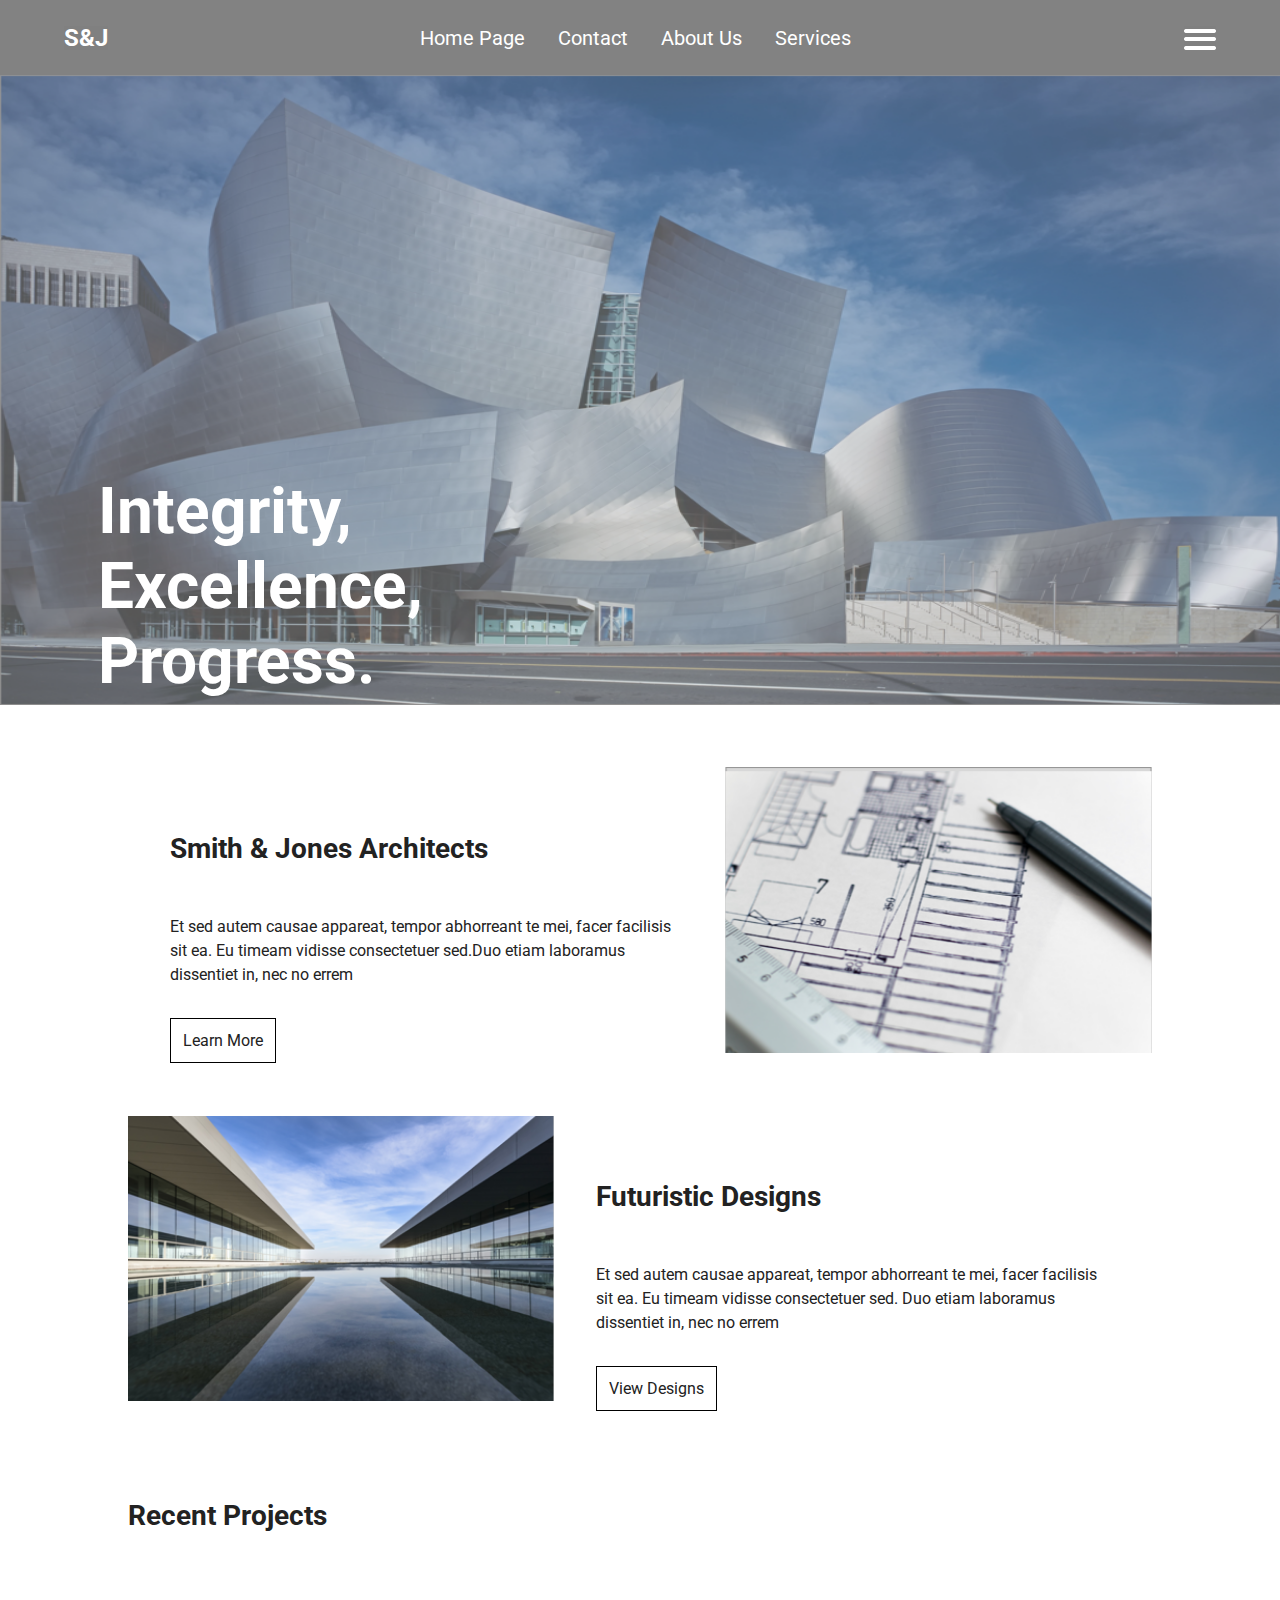
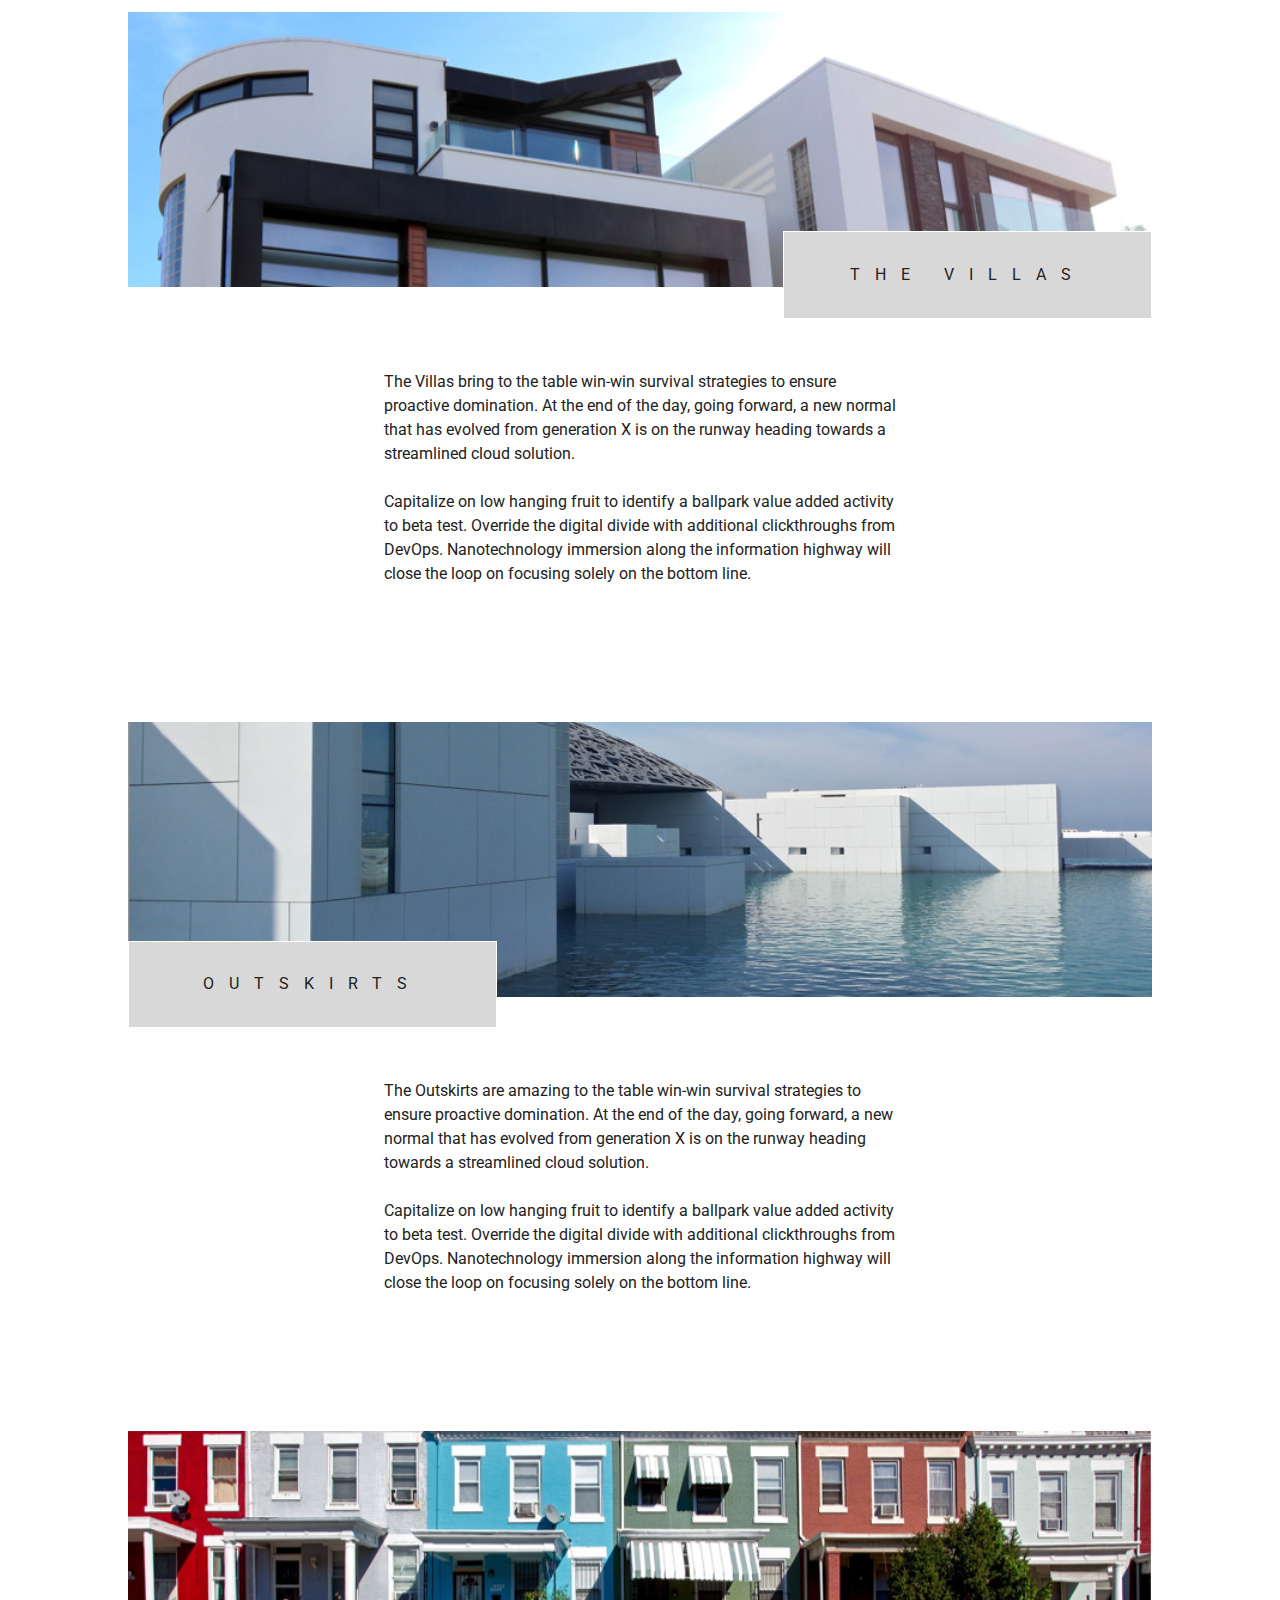
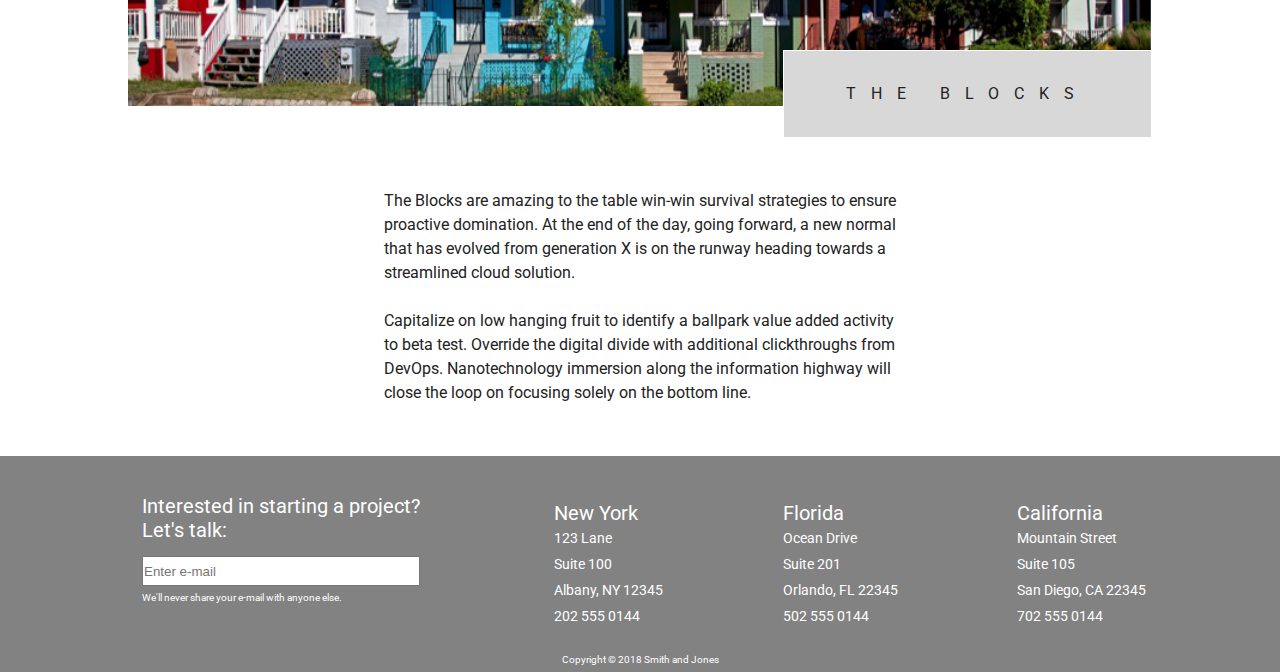
<file: index.html>
<!DOCTYPE html>
<html lang="en">
<head>
	<meta charset="utf-8">
	<title>Home</title>
	<link href="https://fonts.googleapis.com/css?family=Roboto:400,700" rel="stylesheet">
	<link rel="stylesheet" href="css/styles.css">
	<meta name="viewport" content="width=device-width, initial-scale=1.0">
	<!--[if IE]>
		<script src="http://html5shiv.googlecode.com/svn/trunk/html5.js"></script>
	<![endif]-->
</head>

<body>
	<header>
		<nav>
			<div class = 'logo'>
				<h2>S&J</h2>
			</div>
			<div class = 'navLinks'>
				<a href="./index.html">Home Page</a>
				<a href='./contact.html'>Contact</a>
				<a href='./aboutus.html'>About Us</a>
				<a href='#services'>Services</a>
			</div>
			<div class = 'hamburger'>
				<img src='img/nav-hamburger.png' role=“img” aria-label=“hamburger-icon”>
			</div>
			
		</nav>
		<section id = 'topHome'>
			<div class = 'jumbo' role='img' aria-label='large building with modern architecture'>
				<h1>Integrity,<br> Excellence,<br> Progress.</h1>
			</div>
		</section>
	</header>
<section class = 'mainHome'>
	<div class = 'homeContainer'>
		<article class = 'intro'>
			<div class = 'learnMore'>
				<div class = topMain>
					<h2 class = 'subheader'>Smith & Jones Architects</h2>
					<p>Et sed autem causae appareat, tempor abhorreant te mei, facer facilisis sit ea. Eu timeam vidisse consectetuer sed.Duo etiam laboramus dissentiet in, nec no errem 
					</p>
					<a href='learnMore.html'>Learn More</a>
				</div>
				<div class = 'imgOne'>
					<span role='img' aria-label='blueprint-image'></span><!--Blueprint Image here-->
				</div>
			</div>
			<div class = 'viewDesigns'>
				
				<div class = 'topMain'>
					<h2 class = 'subheader'>Futuristic Designs</h2>
					<p>Et sed autem causae appareat, tempor abhorreant te mei, facer facilisis sit ea. Eu timeam vidisse consectetuer sed. Duo etiam laboramus dissentiet in, nec no errem 
					</p>
					<a href='viewDesigns.html'>View Designs</a>
				</div>
				<div class = 'imgTwo'>
					<span role='img' aria-label='futuristic-pool'></span><!--Futuristic pool image here-->
				</div>
			</div>
		</article>
		<article class = 'recentProjects'>
			<h2 class = 'subheader'>Recent Projects</h2>
			<div class = 'villas'>
				<div class = 'villaImageContainer'>
					<span role='img' aria-label='villa house image'></span><!--Villa image here-->
				</div>
				<div class = 'villaTitle'>
					<h3>THE VILLAS</h3>
				</div>
				<div class = 'villaText'>
				<p>The Villas bring to the table win-win survival strategies to ensure proactive domination. At the end of the day, going forward, a new normal that has evolved from generation X is on the runway heading towards a streamlined cloud solution. <br><br>Capitalize on low hanging fruit to identify a ballpark value added activity to beta test. Override the digital divide with additional clickthroughs from DevOps. Nanotechnology immersion along the information highway will close the loop on focusing solely on the bottom line.</p>
				</div>
			</div>
			<div class = 'outskirts'>
				<div class = 'outskirtsImageContainer'>
					<span role='img' aria-label='luxury outskirt building'></span><!--Outskirts Image Here-->
				</div>
				<div class = 'outskirtsTitle'>
					<h3>OUTSKIRTS</h3>
				</div>
				<div class = 'outskirtsText'>
				<p>The Outskirts are amazing to the table win-win survival strategies to ensure proactive domination. At the end of the day, going forward, a new normal that has evolved from generation X is on the runway heading towards a streamlined cloud solution.<br> <br>Capitalize on low hanging fruit to identify a ballpark value added activity to beta test. Override the digital divide with additional clickthroughs from DevOps. Nanotechnology immersion along the information highway will close the loop on focusing solely on the bottom line.</p>
				</div>
			</div>
			<div class = 'theBlocks'>
				<div class = 'theBlocksImageContainer'>
					<span role='img' aria-label='houses from blocks'></span><!--The Blocks Image Here-->
				</div>
				<div class = 'theBlocksTitle'>
					<h3>THE BLOCKS</h3>
				</div>
				<div class = 'theBlocksText'>
				<p>The Blocks are amazing to the table win-win survival strategies to ensure proactive domination. At the end of the day, going forward, a new normal that has evolved from generation X is on the runway heading towards a streamlined cloud solution.<br><br> Capitalize on low hanging fruit to identify a ballpark value added activity to beta test. Override the digital divide with additional clickthroughs from DevOps. Nanotechnology immersion along the information highway will close the loop on focusing solely on the bottom line.</p>
				</div>
			</div>
		</article>
	</div>
	
</section>

<footer>
	<div class = 'footercontainer'>
		<div class = 'footer-email'>
			<h3>Interested in starting a project?<br> Let's talk:</h3>
			<form>
				<input type="text" id="footer-email" name="e-mail" placeholder="Enter e-mail"><br>
				<label for="footer-email">We'll never share your e-mail with anyone else.</label> <br> <br>
			</form>
		</div>
		<div class = 'footer-locations'>
			<div class = 'new-york'>
				<h3>New York</h3>
				<address>123 Lane<br>
					Suite 100<br>
					Albany, NY 12345<br>
					202 555 0144</address>
			</div>
			<div class = 'florida'>
				<h3>Florida</h3>
				<address>Ocean Drive<br>
					Suite 201<br>
					Orlando, FL 22345<br>
					502 555 0144</address>
			</div>
			<div class = 'california'>
				<h3>California</h3>
				<address>Mountain Street<br>
					Suite 105<br>
					San Diego, CA 22345<br>
					702 555 0144</address>
			</div>
		</div>
	</div>
		<div class='copyright'>
		<h4>Copyright &copy; 2018 Smith and Jones</h4>
		</div>
	
</footer>
	<script src="js/index.js"></script>
</body>
</html>
</file>
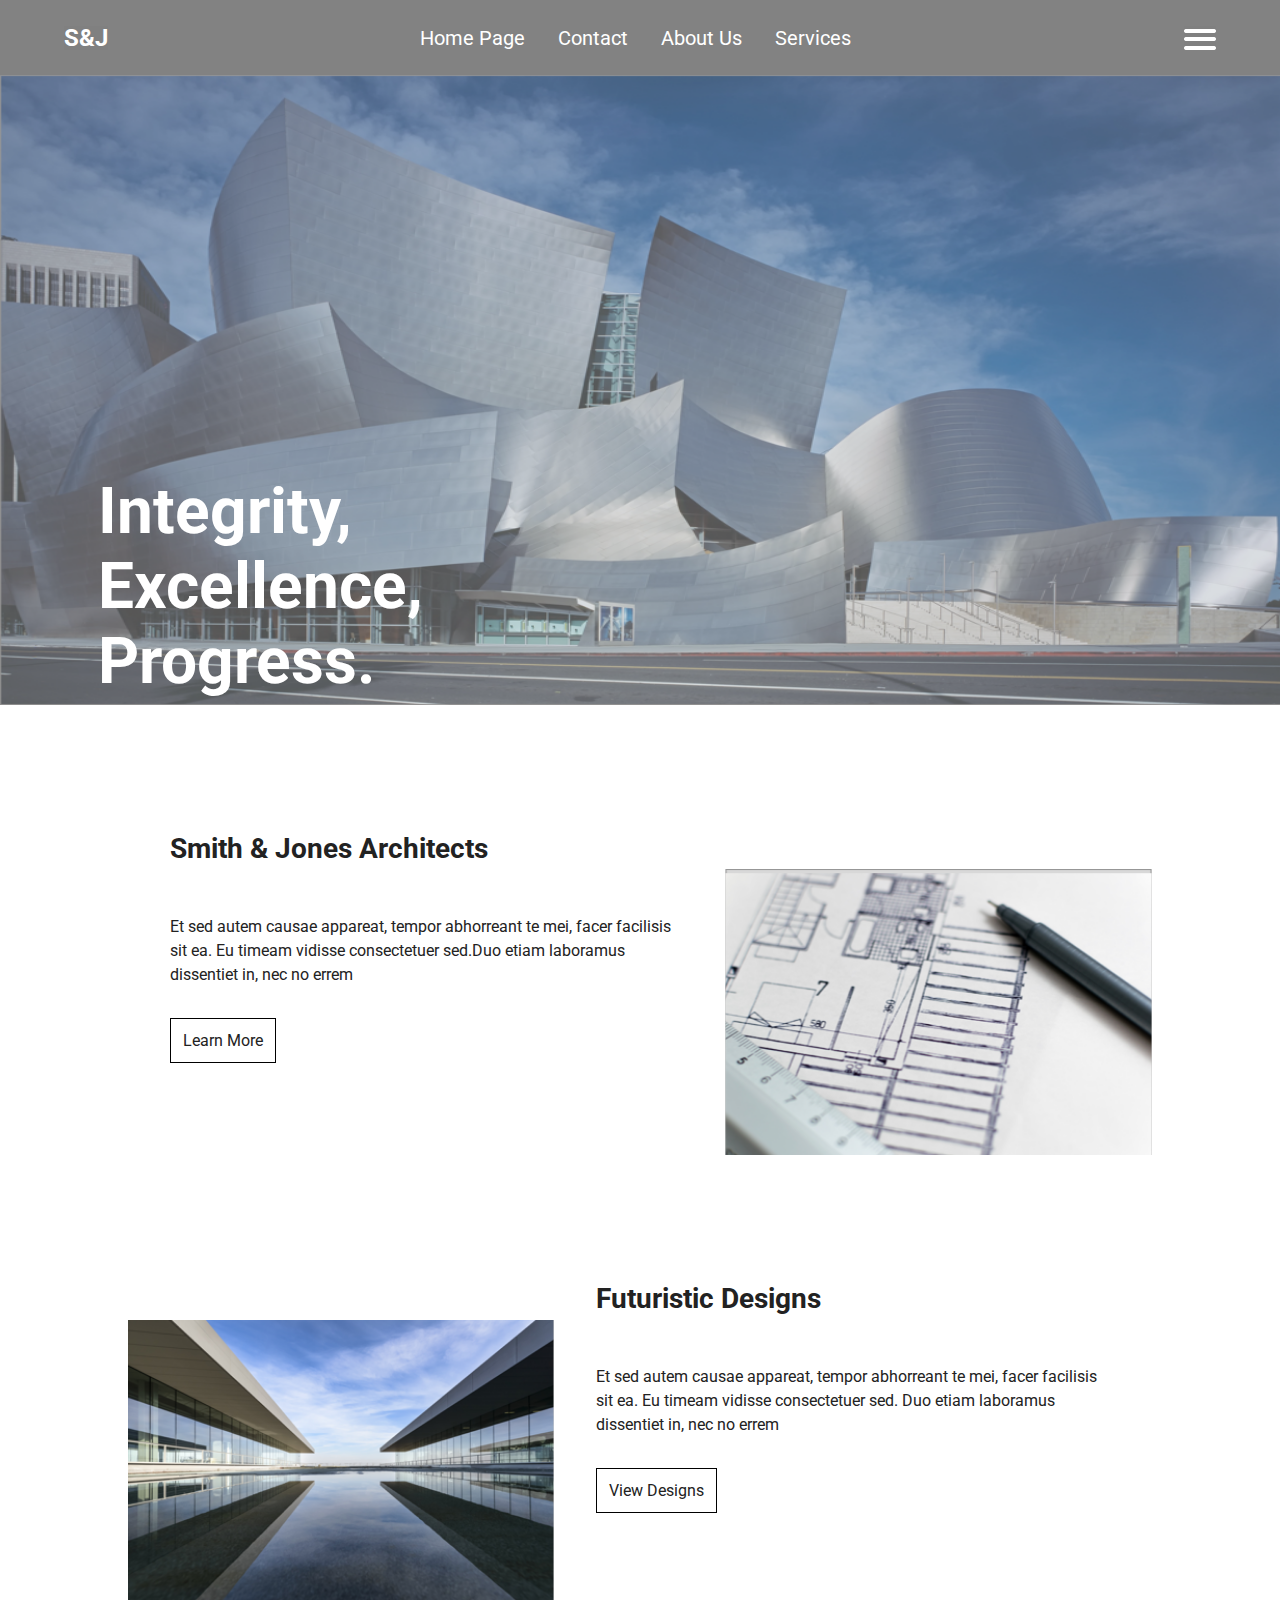
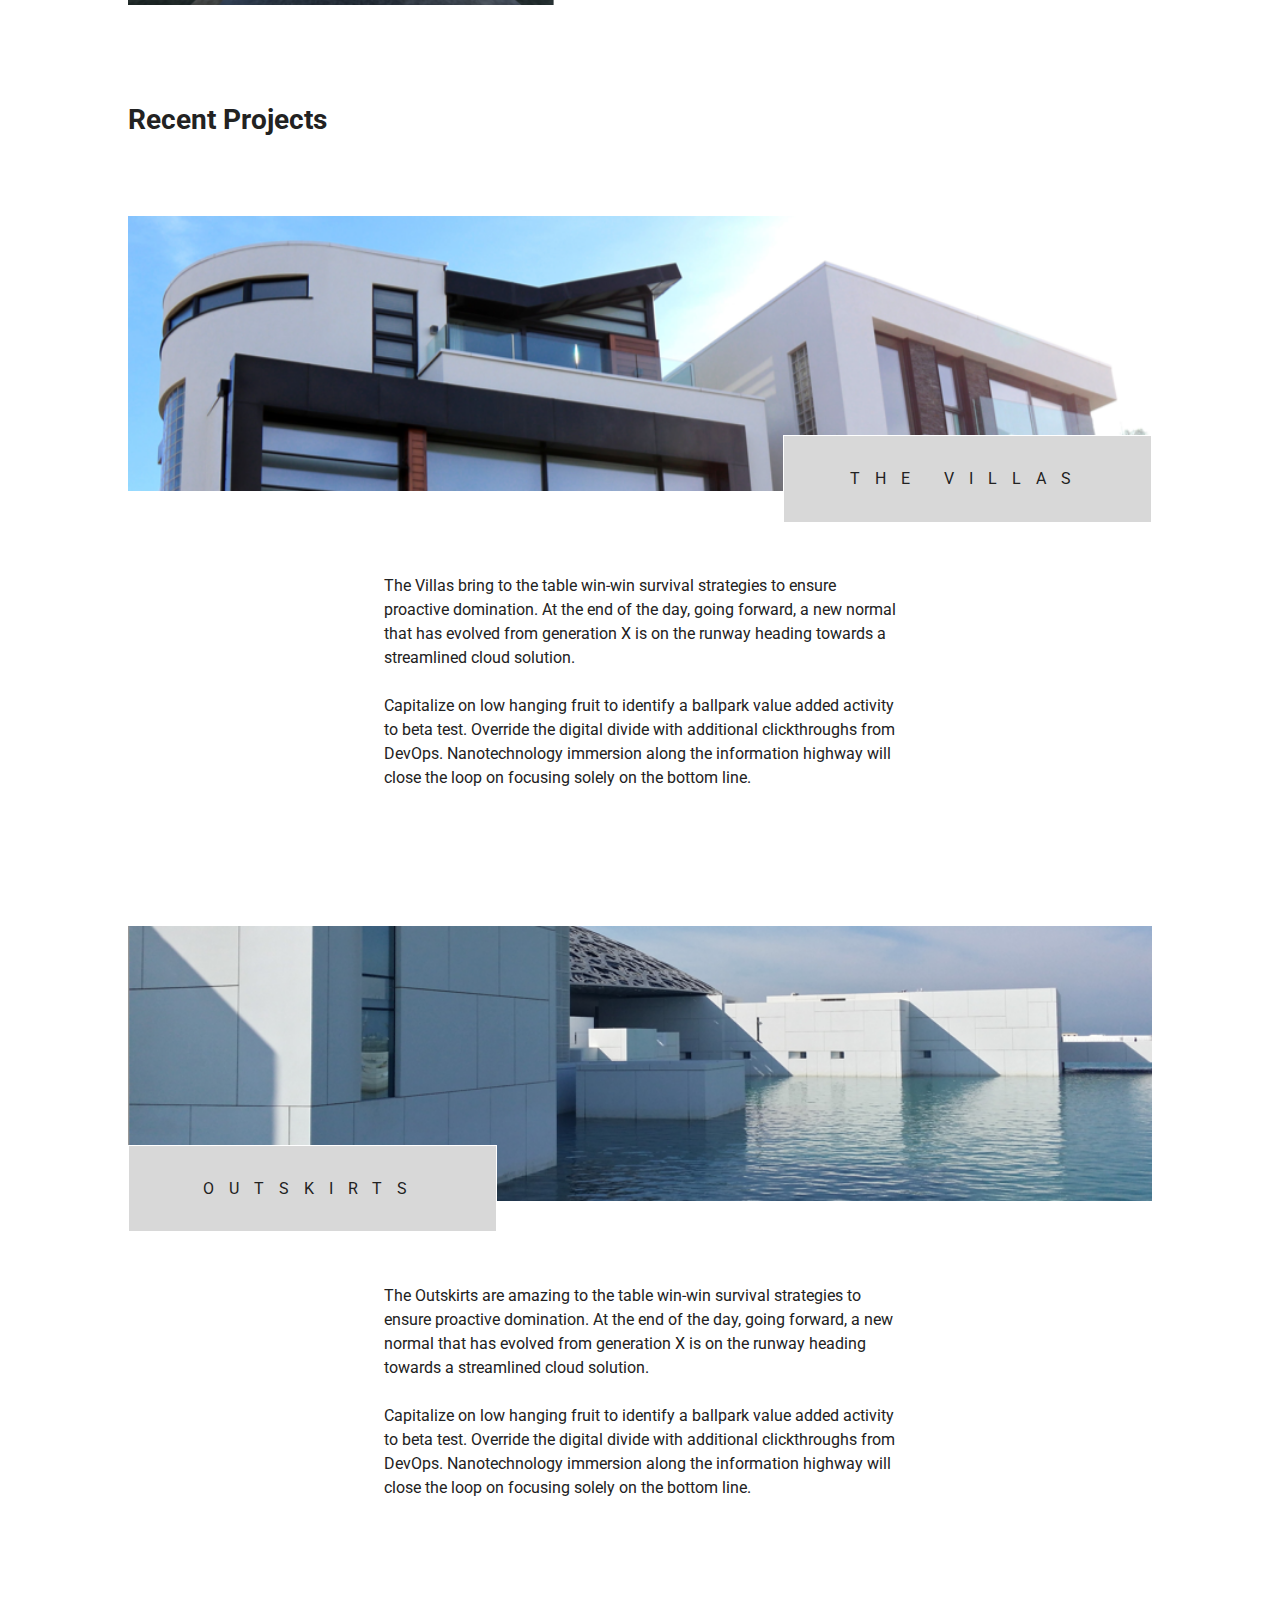
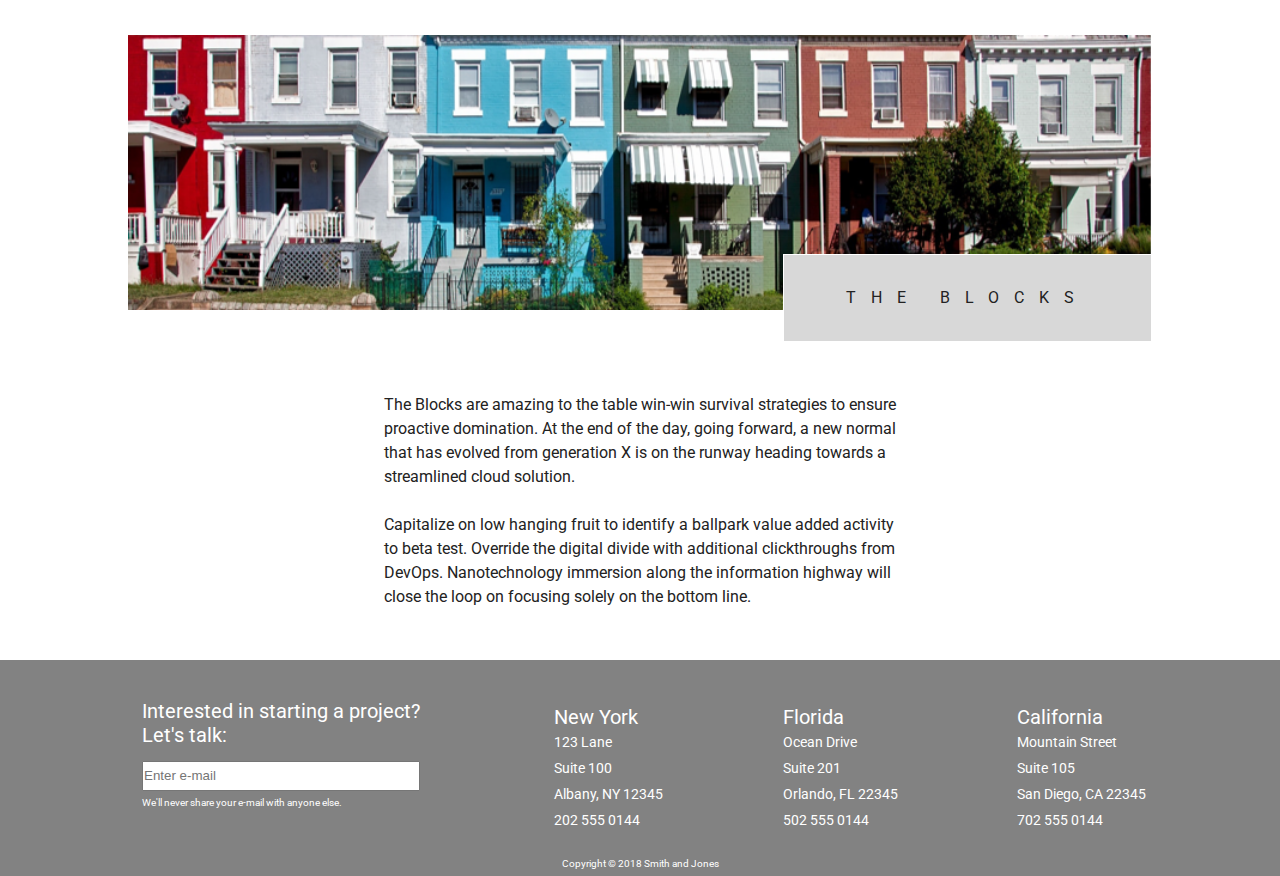
<file: LLPUnit1BW/index.html>
<!DOCTYPE html>
<html lang="en">
<head>
	<meta charset="utf-8">
	<title>Home</title>
	<link href="https://fonts.googleapis.com/css?family=Roboto:400,700" rel="stylesheet">
	<link rel="stylesheet" href="css/styles.css">
	<meta name="viewport" content="width=device-width, initial-scale=1.0">
	<!--[if IE]>
		<script src="http://html5shiv.googlecode.com/svn/trunk/html5.js"></script>
	<![endif]-->
</head>

<body>
	<header>
		<nav>
			<div class = 'logo'>
				<h2>S&J</h2>
			</div>
			<div class = 'navLinks'>
				<a href="./index.html">Home Page</a>
				<a href='./contact.html'>Contact</a>
				<a href='./aboutus.html'>About Us</a>
				<a href='#services'>Services</a>
			</div>
			<div class = 'hamburger'>
				<img src='/LLPUnit1BW/img/nav-hamburger.png' role=“img” aria-label=“hamburger-icon”>
			</div>
			
		</nav>
		<section id = 'topHome'>
			<div class = 'jumbo' role='img' aria-label='large building with modern architecture'>
				<h1>Integrity,<br> Excellence,<br> Progress.</h1>
			</div>
		</section>
	</header>
<section class = 'mainHome'>
	<div class = 'homeContainer'>
		<section class = 'intro'>
			<div class = 'learnMore'>
				<div class = topMain>
					<h2 class = 'subheader'>Smith & Jones Architects</h2>
					<p>Et sed autem causae appareat, tempor abhorreant te mei, facer facilisis sit ea. Eu timeam vidisse consectetuer sed.Duo etiam laboramus dissentiet in, nec no errem 
					</p>
					<a href='learnMore.html'>Learn More</a>
				</div>
				<div class = 'imgOne' role='img' aria-label='blueprint-image'>
					<!--Blueprint Image here-->
				</div>
			</div>
			<div class = 'viewDesigns'>
				
				<div class = 'topMain'>
					<h2 class = 'subheader'>Futuristic Designs</h2>
					<p>Et sed autem causae appareat, tempor abhorreant te mei, facer facilisis sit ea. Eu timeam vidisse consectetuer sed. Duo etiam laboramus dissentiet in, nec no errem 
					</p>
					<a href='viewDesigns.html'>View Designs</a>
				</div>
				<div class = 'imgTwo' role='img' aria-label='futuristic-pool'>
					<!--Futuristic pool image here-->
				</div>
			</div>
		</section>
		<section class = 'recentProjects'>
			<h2 class = 'subheader'>Recent Projects</h2>
			<div class = 'villas'>
				<div class = 'villaImageContainer'role='img' aria-label='villa house image'>
					<!--Villa image here-->
				</div>
				<div class = 'villaTitle'>
					<h3>THE VILLAS</h3>
				</div>
				<div class = 'villaText'>
				<p>The Villas bring to the table win-win survival strategies to ensure proactive domination. At the end of the day, going forward, a new normal that has evolved from generation X is on the runway heading towards a streamlined cloud solution. <br><br>Capitalize on low hanging fruit to identify a ballpark value added activity to beta test. Override the digital divide with additional clickthroughs from DevOps. Nanotechnology immersion along the information highway will close the loop on focusing solely on the bottom line.</p>
				</div>
			</div>
			<div class = 'outskirts'>
				<div class = 'outskirtsImageContainer' role='img' aria-label='luxury outskirt building'>
					<!--Outskirts Image Here-->
				</div>
				<div class = 'outskirtsTitle'>
					<h3>OUTSKIRTS</h3>
				</div>
				<div class = 'outskirtsText'>
				<p>The Outskirts are amazing to the table win-win survival strategies to ensure proactive domination. At the end of the day, going forward, a new normal that has evolved from generation X is on the runway heading towards a streamlined cloud solution.<br> <br>Capitalize on low hanging fruit to identify a ballpark value added activity to beta test. Override the digital divide with additional clickthroughs from DevOps. Nanotechnology immersion along the information highway will close the loop on focusing solely on the bottom line.</p>
				</div>
			</div>
			<div class = 'theBlocks'>
				<div class = 'theBlocksImageContainer' role='img' aria-label='houses from blocks'>
					<!--The Blocks Image Here-->
				</div>
				<div class = 'theBlocksTitle'>
					<h3>THE BLOCKS</h3>
				</div>
				<div class = 'theBlocksText'>
				<p>The Blocks are amazing to the table win-win survival strategies to ensure proactive domination. At the end of the day, going forward, a new normal that has evolved from generation X is on the runway heading towards a streamlined cloud solution.<br><br> Capitalize on low hanging fruit to identify a ballpark value added activity to beta test. Override the digital divide with additional clickthroughs from DevOps. Nanotechnology immersion along the information highway will close the loop on focusing solely on the bottom line.</p>
				</div>
			</div>
		</section>
	</div>
	
</section>

<footer>
	<div class = 'footercontainer'>
		<div class = 'footer-email'>
			<h3>Interested in starting a project?<br> Let's talk:</h3>
			<form>
				<input type="text" id="footer-email" name="e-mail" placeholder="Enter e-mail"><br>
				<label for="footer-email">We'll never share your e-mail with anyone else.</label> <br> <br>
			</form>
		</div>
		<div class = 'footer-locations'>
			<div class = 'new-york'>
				<h3>New York</h3>
				<address>123 Lane<br>
					Suite 100<br>
					Albany, NY 12345<br>
					202 555 0144</address>
			</div>
			<div class = 'florida'>
				<h3>Florida</h3>
				<address>Ocean Drive<br>
					Suite 201<br>
					Orlando, FL 22345<br>
					502 555 0144</address>
			</div>
			<div class = 'california'>
				<h3>California</h3>
				<address>Mountain Street<br>
					Suite 105<br>
					San Diego, CA 22345<br>
					702 555 0144</address>
			</div>
		</div>
	</div>
		<div class='copyright'>
		<h4>Copyright &copy; 2018 Smith and Jones</h4>
		</div>
	
</footer>
	<script src="js/index.js"></script>
</body>
</html>
</file>
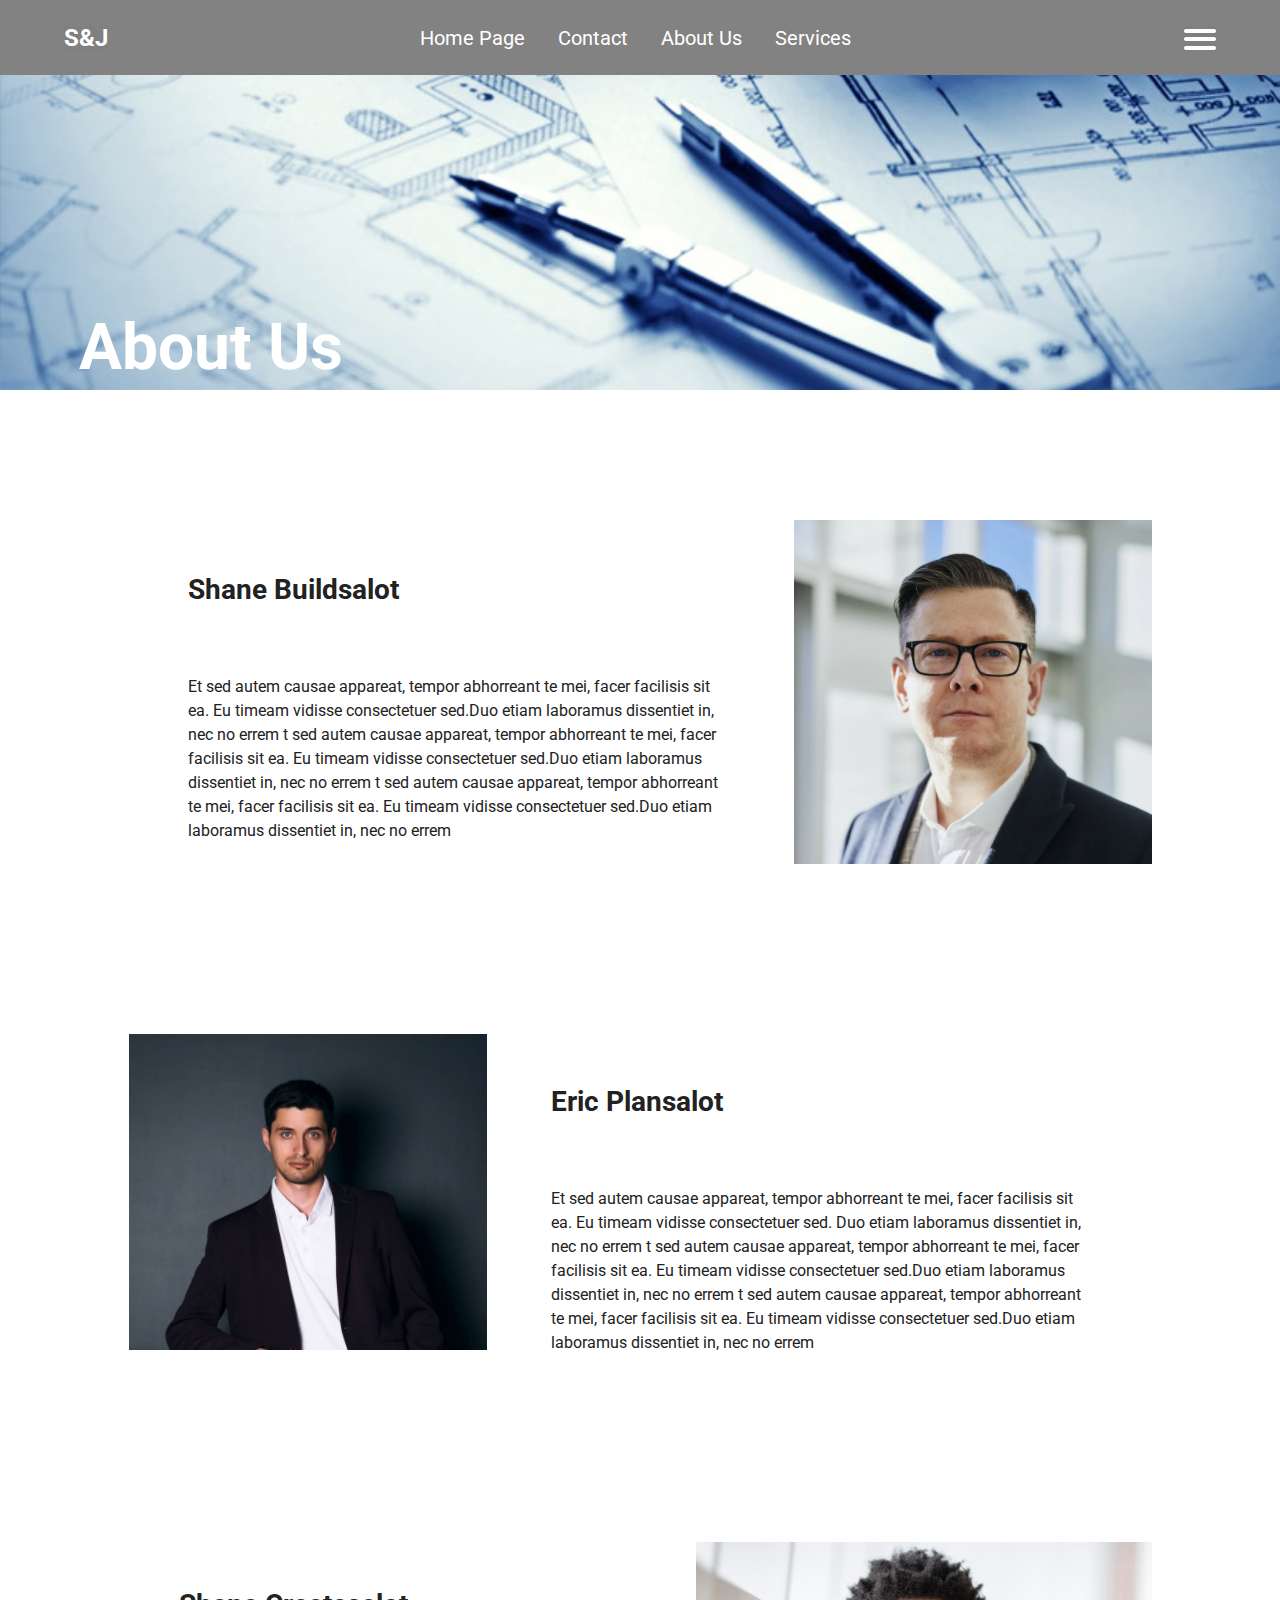
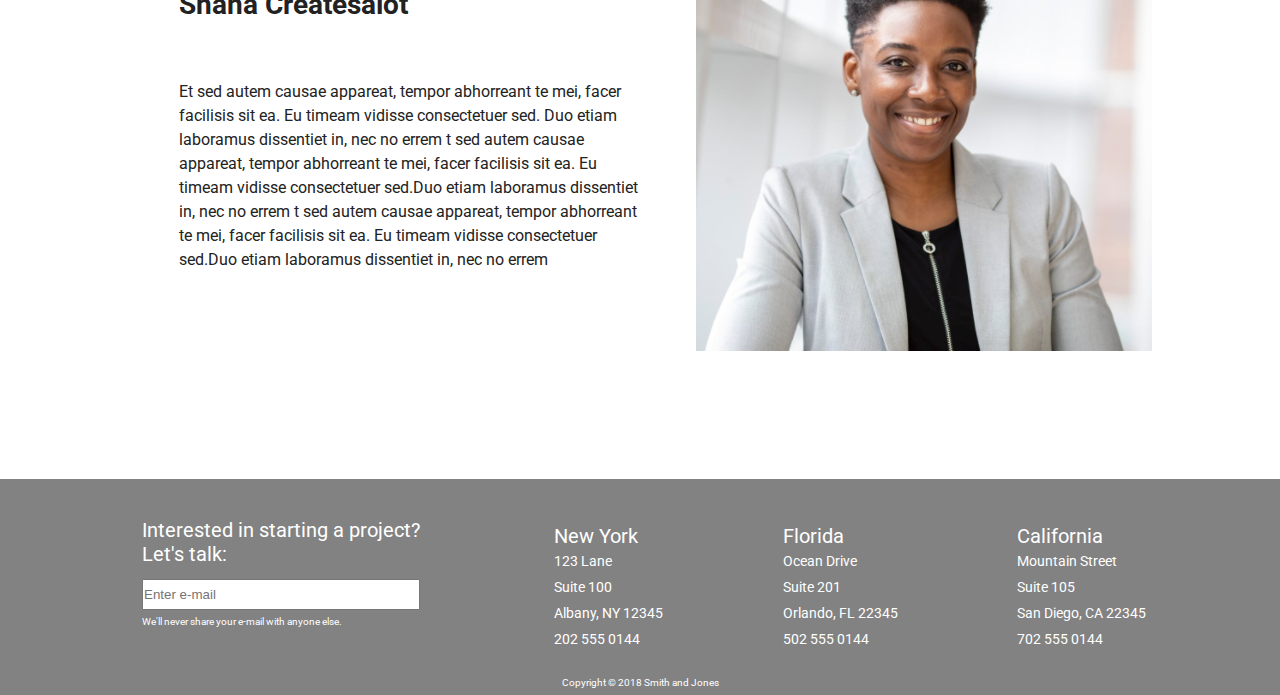
<file: aboutus.html>
<!DOCTYPE html>
<html lang="en">
<head>
	<meta charset="utf-8">
	<title>Home</title>
	<link href="https://fonts.googleapis.com/css?family=Roboto:400,700" rel="stylesheet">
	<link rel="stylesheet" href="css/styles.css">
	<meta name="viewport" content="width=device-width, initial-scale=1.0">
	<!--[if IE]>
		<script src="http://html5shiv.googlecode.com/svn/trunk/html5.js"></script>
	<![endif]-->
</head>

<body>
    <header>
		<nav>
			<div class = 'logo'>
				<h2>S&J</h2>
			</div>
			<div class = 'navLinks'>
				<a href="./index.html">Home Page</a>
				<a href='./contact.html'>Contact</a>
				<a href='./aboutus.html'>About Us</a>
				<a href='#services'>Services</a>
			</div>
			<div class = 'hamburger'>
				<img src='/img/nav-hamburger.png' role='img' aria-label='hamburger drop down picture'>
			</div>
		</nav>
		<section id = 'topAboutUs'>
			<div class = 'jumbo' role='img' aria-label='office desk with architecture work'>
				<h1>About Us</h1>
			</div>
		</section>
    </header>	
    

<section class = 'mainAboutUs'>
	<div class = 'aboutUsContainer'>
		<div class = 'aboutUs'>
			<article class = 'personOne'>
				<div class = aboutMain>
					<h2 class = 'subheader'>Shane Buildsalot</h2>
					<p>Et sed autem causae appareat, tempor abhorreant te mei, facer facilisis sit ea. Eu timeam vidisse consectetuer sed.Duo etiam laboramus dissentiet in, nec no errem 
                        t sed autem causae appareat, tempor abhorreant te mei, facer facilisis sit ea. Eu timeam vidisse consectetuer sed.Duo etiam laboramus dissentiet in, nec no errem t sed autem causae appareat, tempor abhorreant te mei, facer facilisis sit ea. Eu timeam vidisse consectetuer sed.Duo etiam laboramus dissentiet in, nec no errem </p>
                </div>
				<img class = 'aboutPhoto' src='img/aboutus/Screen Shot 2020-08-27 at 3.50.52 PM.png' alt = 'picture of Shane'>
            </article>

			<article class = 'personTwo'>
				<div class = 'aboutMain'>
					<h2 class = 'subheader'>Eric Plansalot</h2>
					<p>Et sed autem causae appareat, tempor abhorreant te mei, facer facilisis sit ea. Eu timeam vidisse consectetuer sed. Duo etiam laboramus dissentiet in, nec no errem 
                        t sed autem causae appareat, tempor abhorreant te mei, facer facilisis sit ea. Eu timeam vidisse consectetuer sed.Duo etiam laboramus dissentiet in, nec no errem t sed autem causae appareat, tempor abhorreant te mei, facer facilisis sit ea. Eu timeam vidisse consectetuer sed.Duo etiam laboramus dissentiet in, nec no errem </p>
				</div>
				<img class = 'aboutPhoto' src='img/aboutus/Screen Shot 2020-08-27 at 3.51.29 PM.png' alt = 'picture of Eric'>
            </article>
            
            <article class = 'personThree'>
				<div class = 'aboutMain'>
					<h2 class = 'subheader'>Shana Createsalot</h2>
					<p>Et sed autem causae appareat, tempor abhorreant te mei, facer facilisis sit ea. Eu timeam vidisse consectetuer sed. Duo etiam laboramus dissentiet in, nec no errem 
                        t sed autem causae appareat, tempor abhorreant te mei, facer facilisis sit ea. Eu timeam vidisse consectetuer sed.Duo etiam laboramus dissentiet in, nec no errem t sed autem causae appareat, tempor abhorreant te mei, facer facilisis sit ea. Eu timeam vidisse consectetuer sed.Duo etiam laboramus dissentiet in, nec no errem </p>
				</div>
				<img class = 'aboutPhoto' src='img/aboutus/Screen Shot 2020-08-27 at 3.51.55 PM.png' alt = 'picture of Shana'>
            </article>
        </div>
    </div>
</section>

<footer>
	<div class = 'footercontainer'>
		<div class = 'footer-email'>
			<h3>Interested in starting a project?<br> Let's talk:</h3>
			<form>
				<input type="text" id="footer-email" name="e-mail" placeholder="Enter e-mail"><br>
				<label for="footer-email">We'll never share your e-mail with anyone else.</label> <br> <br>
			</form>
		</div>
		<div class = 'footer-locations'>
			<div class = 'new-york'>
				<h3>New York</h3>
				<address>123 Lane<br>
					Suite 100<br>
					Albany, NY 12345<br>
					202 555 0144</address>
			</div>
			<div class = 'florida'>
				<h3>Florida</h3>
				<address>Ocean Drive<br>
					Suite 201<br>
					Orlando, FL 22345<br>
					502 555 0144</address>
			</div>
			<div class = 'california'>
				<h3>California</h3>
				<address>Mountain Street<br>
					Suite 105<br>
					San Diego, CA 22345<br>
					702 555 0144</address>
			</div>
		</div>
	</div>
		<div class='copyright'>
		<h4>Copyright &copy; 2018 Smith and Jones</h4>
		</div>
	
</footer>
	<script src="js/index.js"></script>
</body>
</html>
</file>
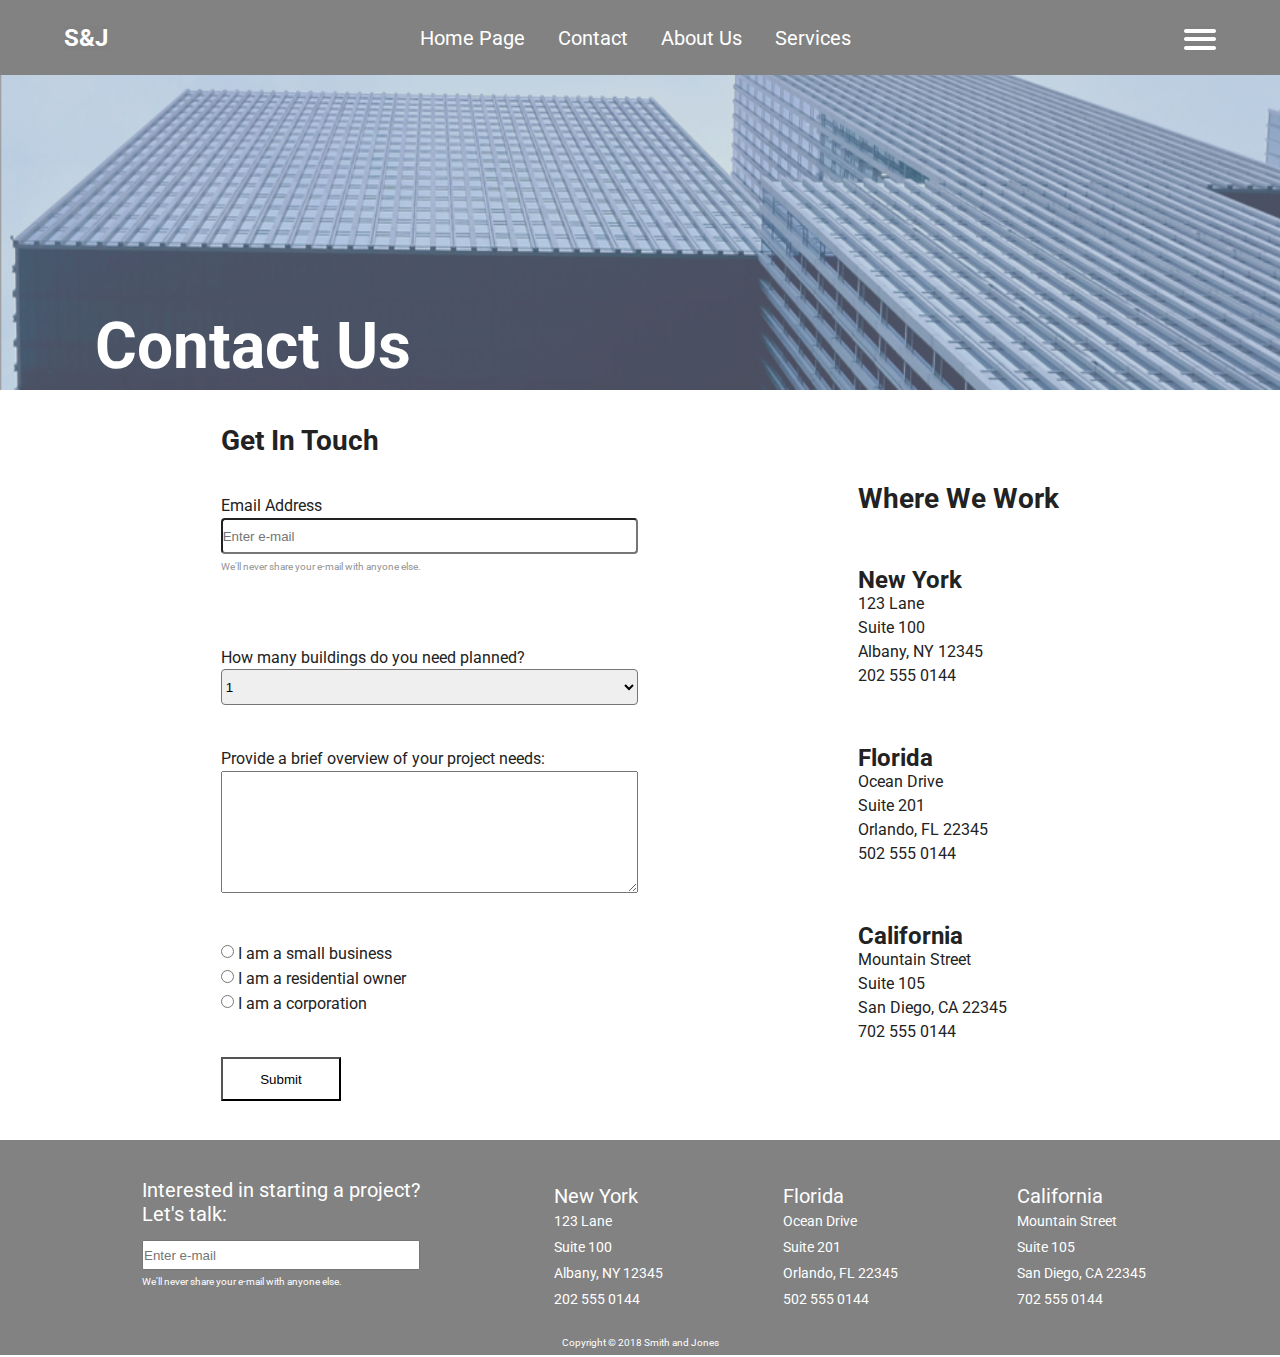
<file: contact.html>
<!DOCTYPE html>
<html lang="en">
<head>
	<meta charset="utf-8">
	<title>Contact Us</title>
	<link href="https://fonts.googleapis.com/css?family=Roboto:400,700" rel="stylesheet">
	<link rel="stylesheet" href="css/styles.css">
	<meta name="viewport" content="width=device-width, initial-scale=1.0">
	<!--[if IE]>
		<script src="http://html5shiv.googlecode.com/svn/trunk/html5.js"></script>
	<![endif]-->
</head>

<body>
	<header>
		<nav>
			<div class = 'logo'>
				<h2>S&J</h2>
			</div>
			<div class = 'navLinks'>
				<a href="./index.html">Home Page</a>
				<a href='./contact.html'>Contact</a>
				<a href='./aboutus.html'>About Us</a>
				<a href='#services'>Services</a>
			</div>
			<div class = 'hamburger'>
				<img src='img/nav-hamburger.png' role='img' aria-label='hamburger drop down picture'>
			</div>
		</nav>
		<section id = 'topContact'>
			<div class = 'jumbo' role='img' aria-label='tall office buildings'>
				<h1>Contact Us</h1>
			</div>
		</section>
	</header>	

	<section class = 'main'>
		<div class = 'left'>
				<h2>Get In Touch</h2>
				<form class = topform>
					<div class = e-mail>
						<h4>Email Address</h4>
						<input type="text" id="e-mail" name="e-mail" placeholder="Enter e-mail"><br>
						<label for="e-mail">We'll never share your e-mail with anyone else.</label> <br> <br>
					</div>

					<div class = 'buildingsplanned'>
						<label for="num-of-buildings">How many buildings do you need planned?</label><br>
							<select id="num-of-buildings" name="num-of-buildings">
  								<option value="1">1</option>
  								<option value="2">2</option>
  								<option value="3">3</option>
								<option value="4">4</option>
								<option value="5">5</option>
							</select>
					</div>

					<div class= 'overview'>
						<h4>Provide a brief overview of your project needs:</h4>
						<textarea rows="8" cols="50" name="comment" form="usrform" id= 'commentform'></textarea>
					</div>

					<div class = 'radiobuttons'>
						<input type="radio" id="small business" name="business type" value="small-business">
						<label for="small business">I am a small business</label><br>
						<input type="radio" id="residential" name="business type" value="residential">
						<label for="residential">I am a residential owner</label><br>
						<input type="radio" id="corporations" name="business type" value="corporation">
						<label for="corporations">I am a corporation</label>
					</div>

					<div class = 'submit'>
						<input type="submit" value="Submit">
					</div>
				</form>
		</div>

		<div class = 'right'>
			<div class = 'right-header'>
				<h2>Where We Work</h2>
			</div>
			<div class = 'new-york'>
				<h3>New York</h3>
				<address>123 Lane<br>
					Suite 100<br>
					Albany, NY 12345<br>
					202 555 0144</address>
			</div>
			<div class = 'florida'>
				<h3>Florida</h3>
				<address>Ocean Drive<br>
					Suite 201<br>
					Orlando, FL 22345<br>
					502 555 0144</address>
			</div>
			<div class = 'california'>
				<h3>California</h3>
				<address>Mountain Street<br>
					Suite 105<br>
					San Diego, CA 22345<br>
					702 555 0144</address>
			</div>

		</div>

	</section>
<footer>
	<div class = 'footercontainer'>
		<div class = 'footer-email'>
			<h3>Interested in starting a project?<br> Let's talk:</h3>
			<form>
				<input type="text" id="footer-email" name="e-mail" placeholder="Enter e-mail"><br>
				<label for="footer-email">We'll never share your e-mail with anyone else.</label> <br> <br>
			</form>
		</div>
		<div class = 'footer-locations'>
			<div class = 'new-york'>
				<h3>New York</h3>
				<address>123 Lane<br>
					Suite 100<br>
					Albany, NY 12345<br>
					202 555 0144</address>
			</div>
			<div class = 'florida'>
				<h3>Florida</h3>
				<address>Ocean Drive<br>
					Suite 201<br>
					Orlando, FL 22345<br>
					502 555 0144</address>
			</div>
			<div class = 'california'>
				<h3>California</h3>
				<address>Mountain Street<br>
					Suite 105<br>
					San Diego, CA 22345<br>
					702 555 0144</address>
			</div>
		</div>
	</div>
		<div class='copyright'>
		<h4>Copyright &copy; 2018 Smith and Jones</h4>
		</div>
	
</footer>
	<script src="js/index.js"></script>
</body>
</html>
</file>
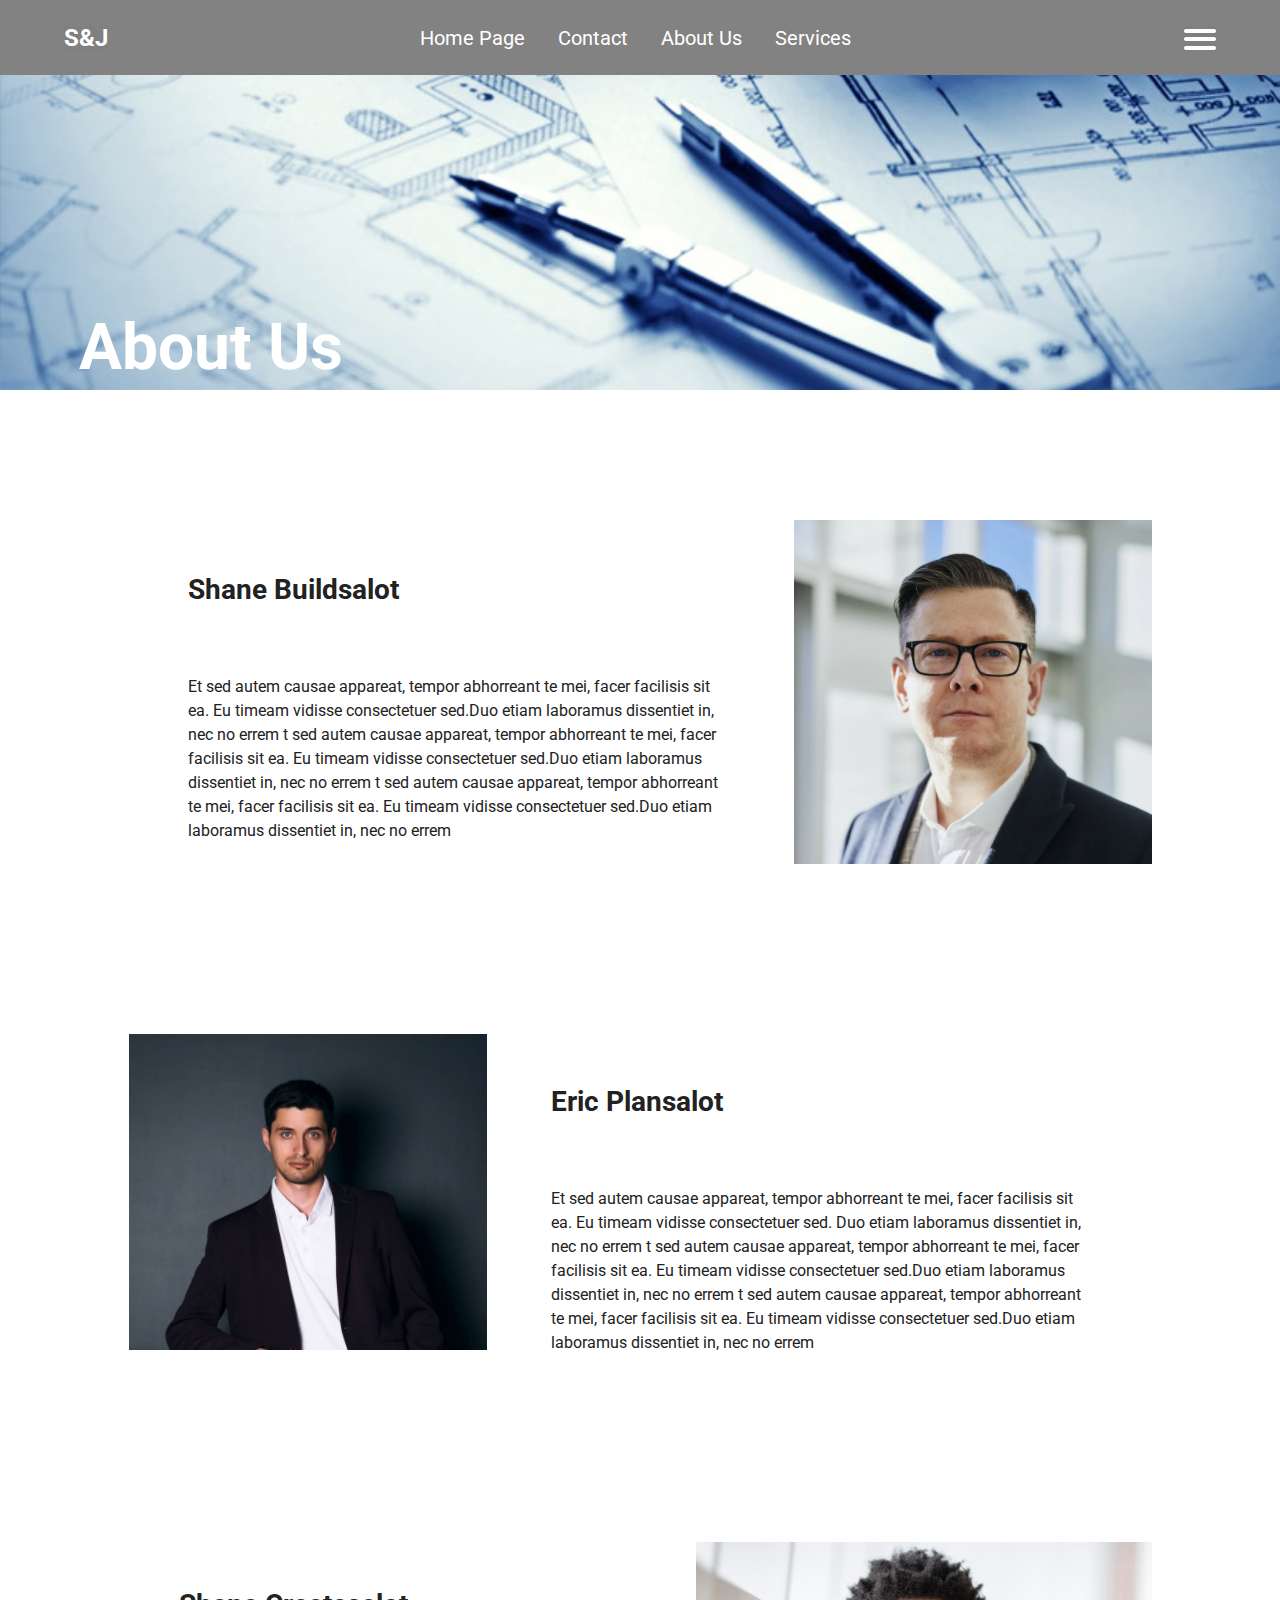
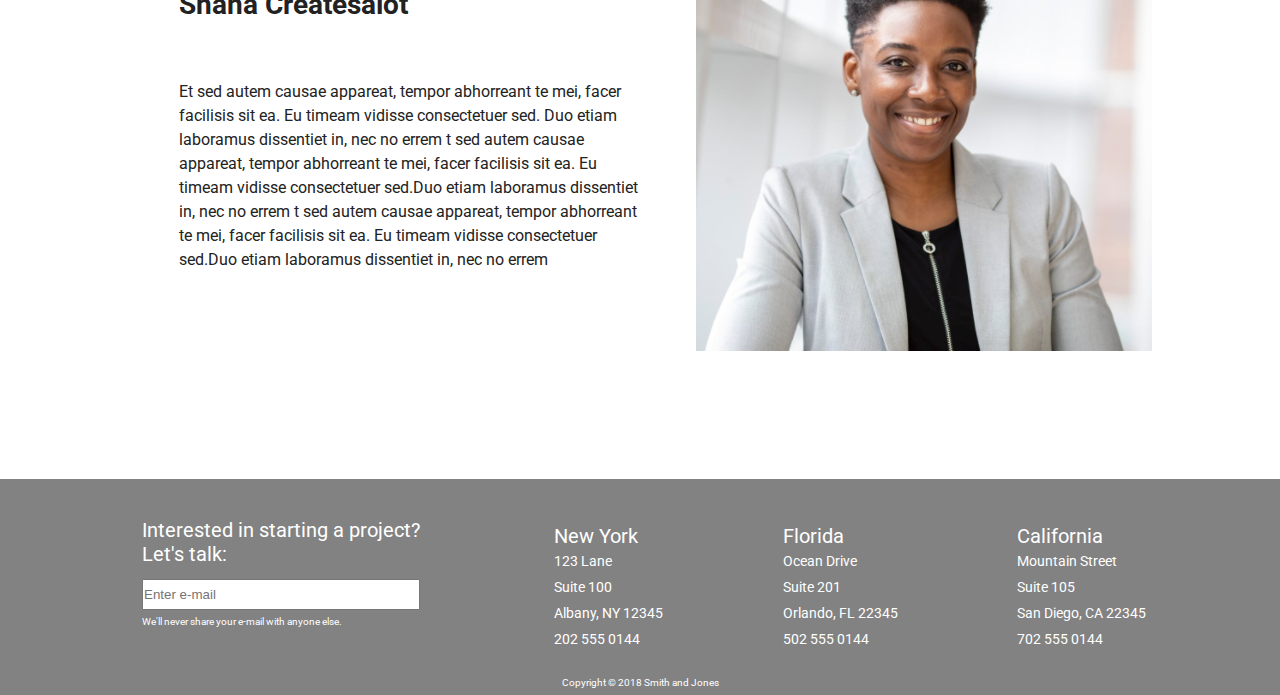
<file: LLPUnit1BW/aboutus.html>
<!DOCTYPE html>
<html lang="en">
<head>
	<meta charset="utf-8">
	<title>Home</title>
	<link href="https://fonts.googleapis.com/css?family=Roboto:400,700" rel="stylesheet">
	<link rel="stylesheet" href="css/styles.css">
	<meta name="viewport" content="width=device-width, initial-scale=1.0">
	<!--[if IE]>
		<script src="http://html5shiv.googlecode.com/svn/trunk/html5.js"></script>
	<![endif]-->
</head>

<body>
    <header>
		<nav>
			<div class = 'logo'>
				<h2>S&J</h2>
			</div>
			<div class = 'navLinks'>
				<a href="./index.html">Home Page</a>
				<a href='./contact.html'>Contact</a>
				<a href='./aboutus.html'>About Us</a>
				<a href='#services'>Services</a>
			</div>
			<div class = 'hamburger'>
				<img src='/LLPUnit1BW/img/nav-hamburger.png' role='img' aria-label='hamburger drop down picture'>
			</div>
		</nav>
		<section id = 'topAboutUs'>
			<div class = 'jumbo' role='img' aria-label='office desk with architecture work'>
				<h1>About Us</h1>
			</div>
		</section>
    </header>	
    
<section>
	<section class = 'mainAboutUs'>
	<div class = 'aboutUsContainer'>
		<section class = 'aboutUs'>
			<div class = 'personOne'>
				<div class = aboutMain>
					<h2 class = 'subheader'>Shane Buildsalot</h2>
					<p>Et sed autem causae appareat, tempor abhorreant te mei, facer facilisis sit ea. Eu timeam vidisse consectetuer sed.Duo etiam laboramus dissentiet in, nec no errem 
                        t sed autem causae appareat, tempor abhorreant te mei, facer facilisis sit ea. Eu timeam vidisse consectetuer sed.Duo etiam laboramus dissentiet in, nec no errem t sed autem causae appareat, tempor abhorreant te mei, facer facilisis sit ea. Eu timeam vidisse consectetuer sed.Duo etiam laboramus dissentiet in, nec no errem </p>
                </div>
				<img class = 'aboutPhoto' src='img/aboutus/Screen Shot 2020-08-27 at 3.50.52 PM.png' alt = 'picture of Shane'>
            </div>

			<div class = 'personTwo'>
				<div class = 'aboutMain'>
					<h2 class = 'subheader'>Eric Plansalot</h2>
					<p>Et sed autem causae appareat, tempor abhorreant te mei, facer facilisis sit ea. Eu timeam vidisse consectetuer sed. Duo etiam laboramus dissentiet in, nec no errem 
                        t sed autem causae appareat, tempor abhorreant te mei, facer facilisis sit ea. Eu timeam vidisse consectetuer sed.Duo etiam laboramus dissentiet in, nec no errem t sed autem causae appareat, tempor abhorreant te mei, facer facilisis sit ea. Eu timeam vidisse consectetuer sed.Duo etiam laboramus dissentiet in, nec no errem </p>
				</div>
				<img class = 'aboutPhoto' src='img/aboutus/Screen Shot 2020-08-27 at 3.51.29 PM.png' alt = 'picture of Eric'>
            </div>
            
            <div class = 'personThree'>
				<div class = 'aboutMain'>
					<h2 class = 'subheader'>Shana Createsalot</h2>
					<p>Et sed autem causae appareat, tempor abhorreant te mei, facer facilisis sit ea. Eu timeam vidisse consectetuer sed. Duo etiam laboramus dissentiet in, nec no errem 
                        t sed autem causae appareat, tempor abhorreant te mei, facer facilisis sit ea. Eu timeam vidisse consectetuer sed.Duo etiam laboramus dissentiet in, nec no errem t sed autem causae appareat, tempor abhorreant te mei, facer facilisis sit ea. Eu timeam vidisse consectetuer sed.Duo etiam laboramus dissentiet in, nec no errem </p>
				</div>
				<img class = 'aboutPhoto' src='img/aboutus/Screen Shot 2020-08-27 at 3.51.55 PM.png' alt = 'picture of Shana'>
            </div>

        </section>
    </div>
</section>

<footer>
	<div class = 'footercontainer'>
		<div class = 'footer-email'>
			<h3>Interested in starting a project?<br> Let's talk:</h3>
			<form>
				<input type="text" id="footer-email" name="e-mail" placeholder="Enter e-mail"><br>
				<label for="footer-email">We'll never share your e-mail with anyone else.</label> <br> <br>
			</form>
		</div>
		<div class = 'footer-locations'>
			<div class = 'new-york'>
				<h3>New York</h3>
				<address>123 Lane<br>
					Suite 100<br>
					Albany, NY 12345<br>
					202 555 0144</address>
			</div>
			<div class = 'florida'>
				<h3>Florida</h3>
				<address>Ocean Drive<br>
					Suite 201<br>
					Orlando, FL 22345<br>
					502 555 0144</address>
			</div>
			<div class = 'california'>
				<h3>California</h3>
				<address>Mountain Street<br>
					Suite 105<br>
					San Diego, CA 22345<br>
					702 555 0144</address>
			</div>
		</div>
	</div>
		<div class='copyright'>
		<h4>Copyright &copy; 2018 Smith and Jones</h4>
		</div>
	
</footer>
	<script src="js/index.js"></script>
</body>
</html>
</file>
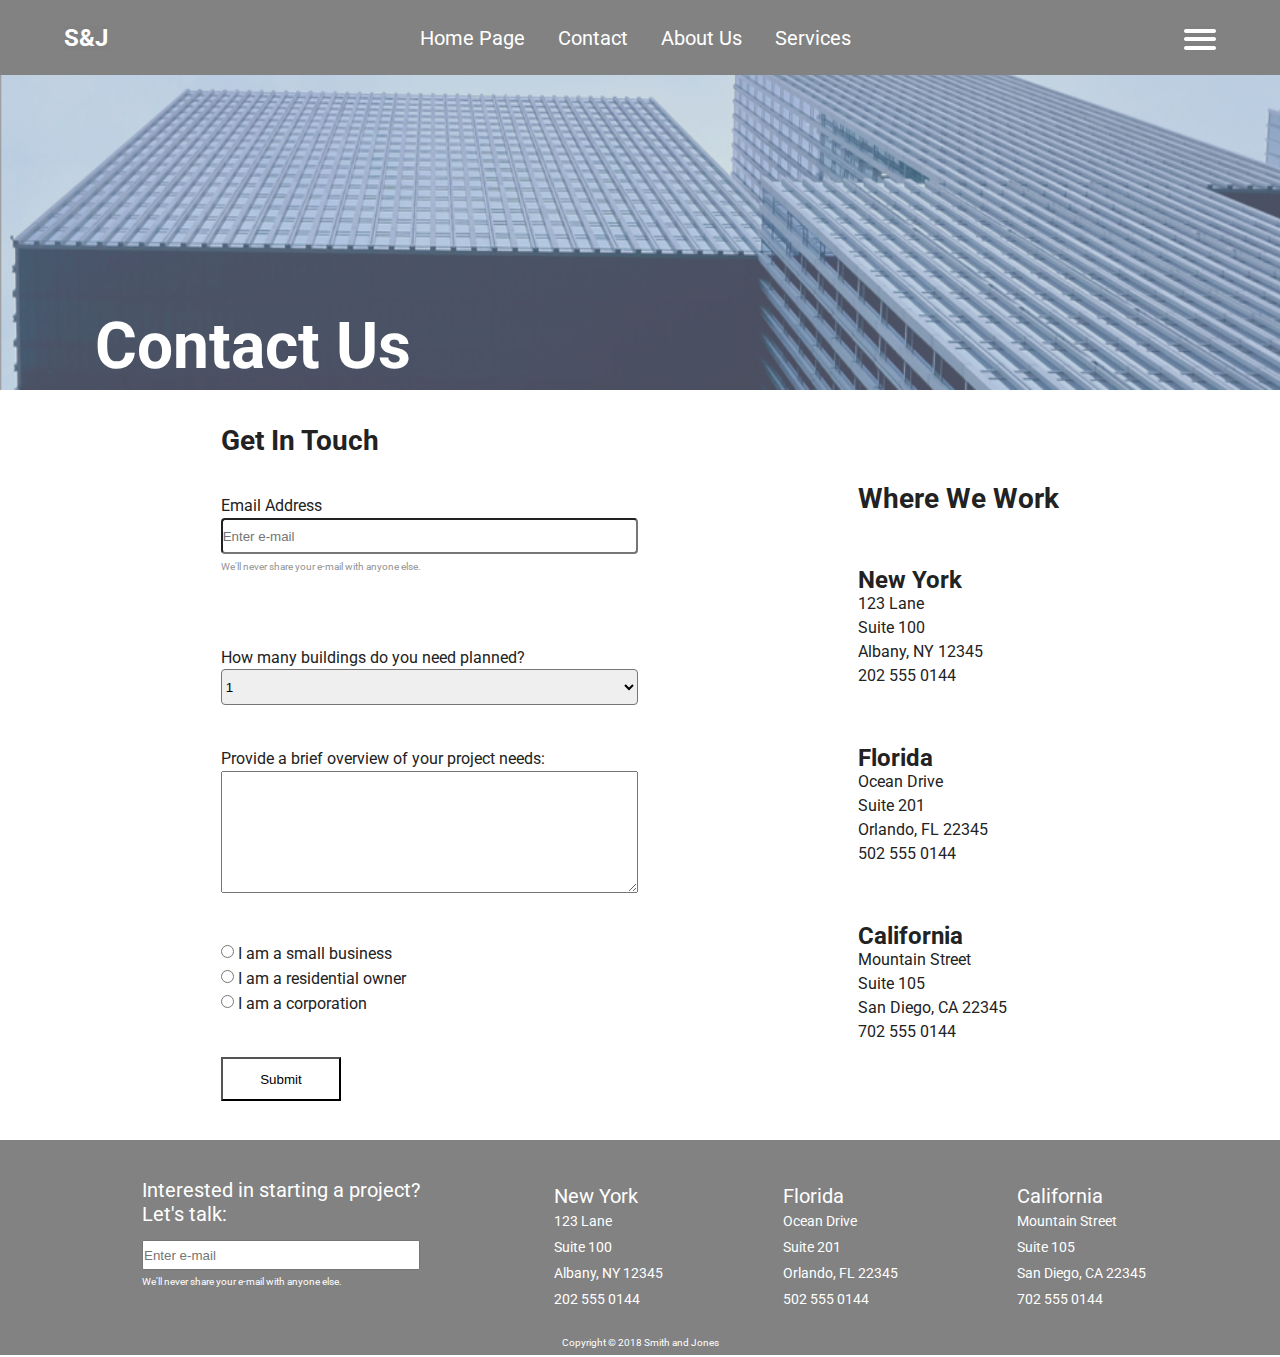
<file: LLPUnit1BW/contact.html>
<!DOCTYPE html>
<html lang="en">
<head>
	<meta charset="utf-8">
	<title>Contact Us</title>
	<link href="https://fonts.googleapis.com/css?family=Roboto:400,700" rel="stylesheet">
	<link rel="stylesheet" href="css/styles.css">
	<meta name="viewport" content="width=device-width, initial-scale=1.0">
	<!--[if IE]>
		<script src="http://html5shiv.googlecode.com/svn/trunk/html5.js"></script>
	<![endif]-->
</head>

<body>
	<header>
		<nav>
			<div class = 'logo'>
				<h2>S&J</h2>
			</div>
			<div class = 'navLinks'>
				<a href="./index.html">Home Page</a>
				<a href='./contact.html'>Contact</a>
				<a href='./aboutus.html'>About Us</a>
				<a href='#services'>Services</a>
			</div>
			<div class = 'hamburger'>
				<img src='/LLPUnit1BW/img/nav-hamburger.png' role='img' aria-label='hamburger drop down picture'>
			</div>
			
		</nav>
		<section id = 'topContact'>
			<div class = 'jumbo' role='img' aria-label='tall office buildings'>
				<h1>Contact Us</h1>
			</div>
		</section>
	</header>	

	<section class = 'main'>
		<div class = 'left'>
				<h2>Get In Touch</h2>
				<form class = topform>
					<div class = e-mail>
						<h4>Email Address</h4>
						<input type="text" id="e-mail" name="e-mail" placeholder="Enter e-mail"><br>
						<label for="e-mail">We'll never share your e-mail with anyone else.</label> <br> <br>
					</div>

					<div class = 'buildingsplanned'>
						<label for="num-of-buildings">How many buildings do you need planned?</label><br>
							<select id="num-of-buildings" name="num-of-buildings">
  								<option value="1">1</option>
  								<option value="2">2</option>
  								<option value="3">3</option>
								<option value="4">4</option>
								<option value="5">5</option>
							</select>
					</div>

					<div class= 'overview'>
						<h4>Provide a brief overview of your project needs:</h4>
						<textarea rows="8" cols="50" name="comment" form="usrform" id= 'commentform'></textarea>
					</div>

					<div class = 'radiobuttons'>
						<input type="radio" id="small business" name="business type" value="small-business">
						<label for="small business">I am a small business</label><br>
						<input type="radio" id="residential" name="business type" value="residential">
						<label for="residential">I am a residential owner</label><br>
						<input type="radio" id="corporations" name="business type" value="corporation">
						<label for="corporations">I am a corporation</label>
					</div>

					<div class = 'submit'>
						<input type="submit" value="Submit">
					</div>
				</form>
		</div>

		<div class = 'right'>
			<div class = 'right-header'>
				<h2>Where We Work</h2>
			</div>
			<div class = 'new-york'>
				<h3>New York</h3>
				<address>123 Lane<br>
					Suite 100<br>
					Albany, NY 12345<br>
					202 555 0144</address>
			</div>
			<div class = 'florida'>
				<h3>Florida</h3>
				<address>Ocean Drive<br>
					Suite 201<br>
					Orlando, FL 22345<br>
					502 555 0144</address>
			</div>
			<div class = 'california'>
				<h3>California</h3>
				<address>Mountain Street<br>
					Suite 105<br>
					San Diego, CA 22345<br>
					702 555 0144</address>
			</div>

		</div>

	</section>
	<footer>
	<div class = 'footercontainer'>
		<div class = 'footer-email'>
			<h3>Interested in starting a project?<br> Let's talk:</h3>
			<form>
				<input type="text" id="footer-email" name="e-mail" placeholder="Enter e-mail"><br>
				<label for="footer-email">We'll never share your e-mail with anyone else.</label> <br> <br>
			</form>
		</div>
		<div class = 'footer-locations'>
			<div class = 'new-york'>
				<h3>New York</h3>
				<address>123 Lane<br>
					Suite 100<br>
					Albany, NY 12345<br>
					202 555 0144</address>
			</div>
			<div class = 'florida'>
				<h3>Florida</h3>
				<address>Ocean Drive<br>
					Suite 201<br>
					Orlando, FL 22345<br>
					502 555 0144</address>
			</div>
			<div class = 'california'>
				<h3>California</h3>
				<address>Mountain Street<br>
					Suite 105<br>
					San Diego, CA 22345<br>
					702 555 0144</address>
			</div>
		</div>
	</div>
		<div class='copyright'>
		<h4>Copyright &copy; 2018 Smith and Jones</h4>
		</div>
	
</footer>

	<script src="js/index.js"></script>
</body>
</html>
</file>
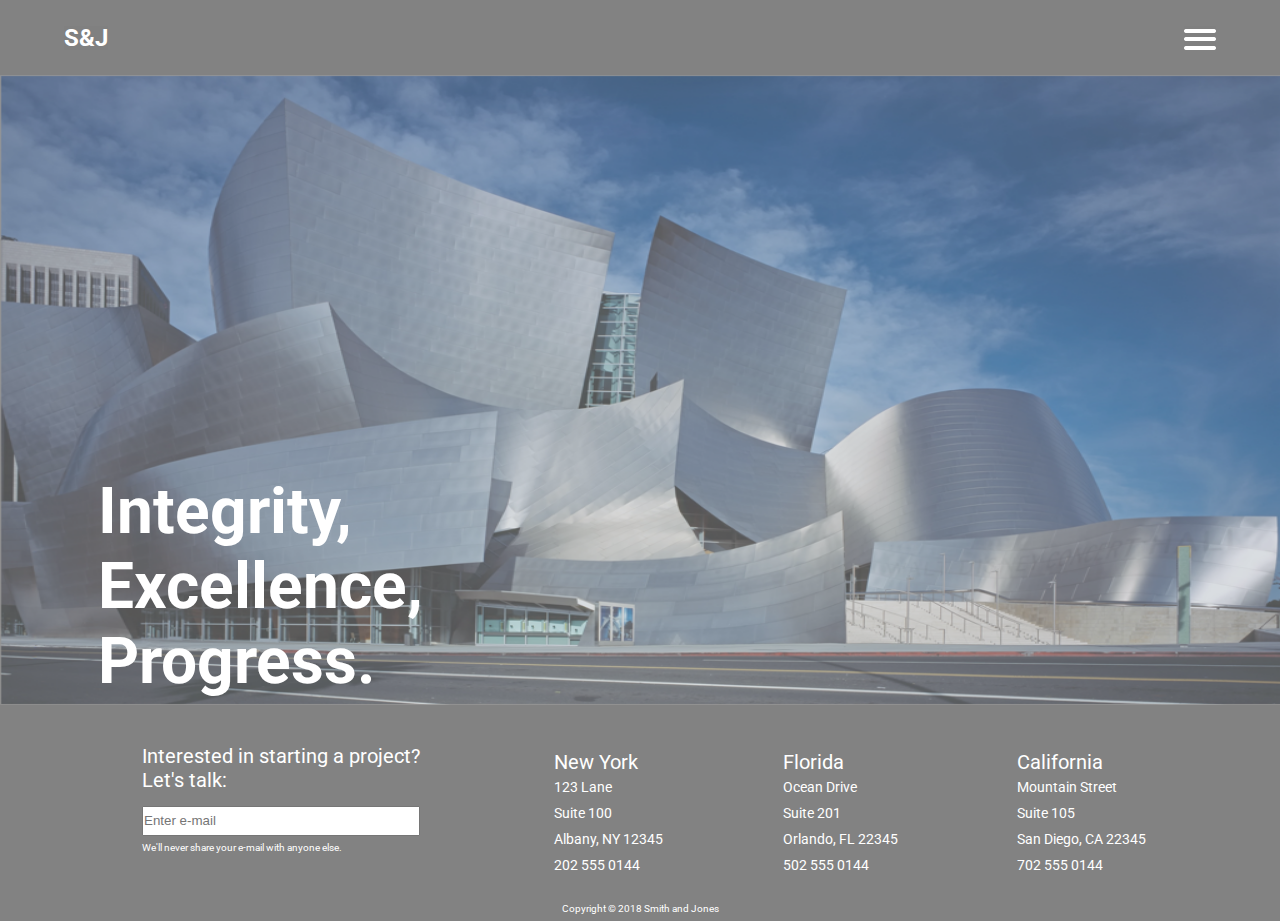
<file: LLPUnit1BW/index copy.html>
<!DOCTYPE html>
<html lang="en">
<head>
	<meta charset="utf-8">
	<title>Home</title>
	<link href="https://fonts.googleapis.com/css?family=Roboto:400,700" rel="stylesheet">
	<link rel="stylesheet" href="css/styles.css">
	<meta name="viewport" content="width=device-width, initial-scale=1.0">
	<!--[if IE]>
		<script src="http://html5shiv.googlecode.com/svn/trunk/html5.js"></script>
	<![endif]-->
</head>

<body>
	<header>
		<nav>
			<div class = 'logo'>
				<h2>S&J</h2>
			</div>
			<div class = 'hamburger'>
				<img src='/LLPUnit1BW/img/nav-hamburger.png' alt ='nav bar drop'>
			</div>
		</nav>
		<section id = 'topHome'>
			<div class = 'jumbo'>
				<h1>Integrity,<br> Excellence,<br> Progress.</h1>
			</div>
		</section>
	</header>


<footer>
	<div class = 'footercontainer'>
		<div class = 'footer-email'>
			<h3>Interested in starting a project?<br> Let's talk:</h3>
			<form>
				<input type="text" id="footer-email" name="e-mail" placeholder="Enter e-mail"><br>
				<label for="footer-email">We'll never share your e-mail with anyone else.</label> <br> <br>
			</form>
		</div>
		<div class = 'footer-locations'>
			<div class = 'new-york'>
				<h3>New York</h3>
				<address>123 Lane<br>
					Suite 100<br>
					Albany, NY 12345<br>
					202 555 0144</address>
			</div>
			<div class = 'florida'>
				<h3>Florida</h3>
				<address>Ocean Drive<br>
					Suite 201<br>
					Orlando, FL 22345<br>
					502 555 0144</address>
			</div>
			<div class = 'california'>
				<h3>California</h3>
				<address>Mountain Street<br>
					Suite 105<br>
					San Diego, CA 22345<br>
					702 555 0144</address>
			</div>
		</div>
	</div>
		<div class='copyright'>
		<h4>Copyright &copy; 2018 Smith and Jones</h4>
		</div>
	
</footer>
<!-- Menu Content 
S&J

Home
Services
Contact
-->

	<script src="js/index.js"></script>
</body>
</html>
</file>
<file: css/styles.css>
html, body, div, span, applet, object, iframe,
h1, h2, h3, h4, h5, h6, p, blockquote, pre,
a, abbr, acronym, address, big, cite, code,
del, dfn, em, img, ins, kbd, q, s, samp,
small, strike, strong, sub, sup, tt, var,
b, u, i, center,
dl, dt, dd, ol, ul, li,
fieldset, form, label, legend,
table, caption, tbody, tfoot, thead, tr, th, td,
article, aside, canvas, details, embed, 
figure, figcaption, footer, header, hgroup, 
menu, nav, output, ruby, section, summary,
time, mark, audio, video {
    margin: 0;
    padding: 0;
    font-size: 100%;
    font: inherit;
    vertical-align: middle;
}
/* HTML5 display-role reset for older browsers */
article, aside, details, figcaption, figure, 
footer, header, hgroup, menu, nav, section {
    display: block;
}
body {
    line-height: 1;
}
ol, ul {
    list-style: none;
}
blockquote, q {
    quotes: none;
}
blockquote:before, blockquote:after,
q:before, q:after {
    content: '';
    content: none;
}
table {
    border-collapse: collapse;
    border-spacing: 0;
}

/*end of css reset*/
html{
    font-size: 62.5%;
    line-height: 62.5%;
}

* {
    box-sizing: border-box;
    padding: 0;
    margin: 0;
    max-width: 100%;
}

/*General Body Styles*/
body {
    color: #222222;
    background: #FFFFFF;
    font-family: Roboto, Arial, sans-serif;
    font-size: 1.6rem;
    line-height: 2.4rem;
}

/*Jumbotron Header Styles*/
.jumbo{
font-weight: bold;
font-size: 6.4rem;
line-height: 7.5rem;
color: #FFFFFF;
}

/*Subheader Styles*/
.subheader{
font-weight: bold;
font-size: 2.8rem;
color: #222222;
}


/*Header Styles*/
header nav {
    width: 100%;
    padding: 2% 0;
    font-size: 2rem;
    background-color: #828282;
    display: flex;
    justify-content: space-between;
    align-items: center;
}

.navLinks {
    display: flex;
    align-items: center;
    margin-right: 12%;
}

.navLinks a{
    text-decoration: none;
    color: #FFFFFF;
    text-align: center;
    padding: 0 5%;
    white-space: nowrap;
}


.logo{
    margin-left: 5%;
}

.logo h2{
    font-weight: bold;
    font-size: 2.4rem;
    color: #FFFFFF;
    background-color: gray;
    font-weight: bold;
}

.hamburger img{
    background-color: gray;
}

.hamburger{
    margin-right: 5%;
    background-color: gray;
}

/*Homepage - Main Styles*/
#topHome{
    height:70vh;
    background-image:url(../img/home/home-jumbotron.png);
    background-size: 100% 100%;
    background-repeat: no-repeat;
    background-position: center;
    display: flex;
    align-items: flex-end;
    justify-content: flex-start;
}

.homeContainer {
    width: 100%;
    display: flex;
    flex-direction: column;
}

.learnMore, .viewDesigns{
    display: flex;
    margin: 0 10%;
}

.viewDesigns{
    flex-direction: row-reverse;
}

.topMain h2, .topMain p, .topMain a{
    padding: 2%;
    margin: 5%;
}

.topMain h2{
    margin-top: 20%;
}

.topMain a{
    border: 1px solid black;
    text-decoration: none;
    color: #222222;
    margin-left: 7%;    
}

.imgOne{    
    width: 80%;
    background-image:url(../img/home/home-img-1.png);
    background-size: 100%;
    background-repeat: no-repeat;
    background-position: bottom;
    height: auto;
}


.imgTwo{    
    width: 80%;
    height: auto;
    background-image:url(../img/home/home-img-2.png);
    background-size: 100%;
    background-repeat: no-repeat;
    background-position: bottom;
}




/*Homepage 'Recent Project' - Styles*/

.recentProjects{
    padding-top: 8%;
    display: flex;
    flex-direction: column;
    margin: 0 10%;
}

.recentProjects p{
    width: 50%;
    margin: 0 auto;
    padding: 5% 0;
    
}

.recentProjects h3{
    border: 1px solid white;
    background-color: #D8D8D8;
    width: 36%;
    padding: 3% 0;
    text-align: center;
    letter-spacing: 1.5rem;
}


.villaTitle h3, .theBlocksTitle h3{
    margin-top: -5.5%;
    margin-left: 64%;
    position: relative;
}

.outskirtsTitle h3{
    margin-top: -5.5%;
    position: relative;

}

.villaImageContainer{    
    width: 130%;
    background-image:url(../img/home/home-villas-img.png);
    background-size: 100%;
    background-repeat: no-repeat;
    background-position: bottom;
    height: 40vh;
}

.outskirtsImageContainer{    
    width: 130%;
    background-image:url(../img/home/home-outskirts-img.png);
    background-size: 100%;
    background-repeat: no-repeat;
    background-position: bottom;
    height: 40vh;
}

.theBlocksImageContainer{    
    width: 130%;
    background-image:url(../img/home/home-the-blocks-img.png);
    background-size: 100%;
    background-repeat: no-repeat;
    background-position: bottom;
    height: 40vh;
}

/*Contact Header - Styles */
#topContact{
    height:35vh;
    background-image:url(../img/contact/contact-jumbotron.png);
    background-size: 100% 120%;
    background-repeat: no-repeat;
    background-position: bottom;
    display: flex;
    align-items: flex-end;
    justify-content: flex-start;
}

h1{
    width: 100%;
    margin-left: 30%;
    margin-bottom: 2%;
}

/*Contact Body - Styles*/

.main{
    display: flex;
    justify-content: space-evenly;
    margin: 3% 0;
}

.main h2{
font-weight: bold;
font-size: 2.8rem;
color:#222222;
}

.main h3{
font-weight: bold;
font-size: 2.4rem;
color:#222222;
}

.left{
display: flex;
flex-direction: column;
}

.topform div{
    margin-top: 10%;
}

.topform input[type=text], select{
    width: 100%;
    padding: 2% 0;
    border-radius: 4px;
}

#commentform{
    width: 100%;
}

.topform input[type=submit]{
    background-color: #FFFFFF;
    padding: 3% 9%;
    
}

.topform .e-mail label{
    opacity: 50%;
    font-size: 1rem;
}

.right{
    display: flex;
    flex-direction: column;
    justify-content: space-evenly;
}

/*About Us - Styles*/
#topAboutUs{
    height:35vh;
    background-image:url(../img/aboutus/design-build-banner.jpg);
    background-size: 100% 120%;
    background-repeat: no-repeat;
    background-position: bottom;
    display: flex;
    align-items: flex-end;
    justify-content: flex-start;
}

.aboutUsContainer {
    width: 100%;
    display: flex;
    flex-direction: column;
}

.personOne, .personTwo, .personThree{
    display: flex;
    margin: 10% 10%;
}

.personTwo{
    flex-direction: row-reverse;
}

.aboutMain h2, .aboutMain p, .aboutMain a{
    padding: 2%;
    margin: 7%;
}

.aboutPhoto{
    height: 50%;
    width: 50%;
}


/*Footer Styles*/
footer{
    background-color: #828282;
    width: 100%;
    padding-top: 3%;
}

.footercontainer {
    display: flex;
    justify-content: space-evenly;
    align-items: center;
}

footer h3 {
    font-size: 2rem;
    line-height: 2.4rem;
    color: #FFFFFF;
}

.footer-email{
    margin-left: 10%;
    font-size: 1rem;
}

footer input{
    width: 100%;
    margin-top: 5%;
    padding: 2% 0;
}

.footer-locations {
    width: 65%;
    display: flex;
    justify-content: space-evenly;
    
}

.footer-locations address{
    font-size: 1.4rem;
    line-height: 2.6rem;
    color:#FFFFFF;
}

footer label{
    color: #FFFFFF;
}

footer h4{
    text-align: center;
    color:#FFFFFF;
    font-size: 1rem;
    padding-top: 1%;
}



/*Tablet Responsive*/
@media(max-width: 800px){


/*Header Responsiveness*/

    #topContact{ 
    background-image:url(../img/contact/contact-jumbotron.png);
        background-size: 110% 120%;
        height: 30vh;
	}
	
/* Home Page Body Responsiveness*/
.imgOne, .imgTwo{    
    height: 40vh;
}


.villaImageContainer, .outskirtsImageContainer, .theBlocksImageContainer{    
    height: 30vh;
}


/* Contact Page Body Responsiveness*/

    .right{
        align-items: center;
        margin-right: 10%;
    }

    .left{
        margin-left:10%;
    }

    .california{
        margin-left: 10%;
    }


    .left h2{
        margin-left: 18%;
        margin-top: 10%;
    }

    .topform input[type=text], select{
        width: 70%;
        padding: 2% 0;
        border-radius: 4px;
    }
    
    #commentform{
        width: 70%;
    }
    
    .topform .submit{
        margin-left: 20%;
    }

/*Footer Responsiveness */
    .footer-locations {
        display: flex;
        justify-content: space-evenly;
        align-items: center;
    }

    .footer-email{
        margin-left: 4%;
    }

    .footer-locations .california{
        margin-left: 0;
    }

}


/*Mobile Responsive*/
@media(max-width: 500px){
    /*Mobile responsiveness head*/
    #topContact{ 
        background-image:url(../img/contact/contact-mobile-jumbotron.png);
        background-size: 100% 120%;
        height: 40vh;
    }

    .jumbo{
        margin-left: 1%;
        margin-bottom: 3%;
    }

    h1{
        margin-left: 5%;
        margin-bottom: 3%;
    }


    .navLinks {
        display: flex;
        align-items: center;
        margin-right: 10%;
    }
    
    .navLinks a{
        font-size: 1.3rem;
        padding: 0 3%;
    }


/*Home Page Responsiveness */
#topHome{ 
	background-image:url(../img/home/home-mobile-jumbotron.png);
	background-size: 100% 100%;
	height: 50vh;
}

#topHome .jumbo h1{
	margin: 0 0 5% 0;
}

.learnMore, .viewDesigns{
	display: flex;
	flex-direction: column-reverse;
	align-items: center;
	margin: 0 3%;
}

.topMain h2{
    margin-top: 5%;
}

.topMain a{

	margin: 0;
	padding: 3% 30%;
	margin-left: 10%;

}

.imgOne{    
	height: 50vh;
    background-image:url(../img/home/home-mobile-img-1.png);
	margin-top: 10%;
}


.imgTwo{    
	height: 50vh;
    background-image:url(../img/home/home-mobile-img-2.png);
	margin-top: 10%;
}


.recentProjects{
    margin: 0;
}

.recentProjects p{
    width: 90%;
 
}

.villaImageContainer{    
    background-image:url(../img/home/home-villas-img.png);
    height: 20vh;
}

.outskirtsImageContainer{    
    background-image:url(../img/home/home-outskirts-img.png);
    height: 20vh;
}

.theBlocksImageContainer{    
    background-image:url(../img/home/home-the-blocks-img.png);
    height: 20vh;
}

.villaTitle h3, .theBlocksTitle h3, .outskirtsTitle h3{
	margin: 0 auto;
	margin-top: -5.5%;
	position: relative;
	width: 80%;
}

/*Contact Responsiveness*/

    .main{
        flex-direction: column;
    }

    .left h2{
        margin: 5% 50% 3% 0;
    }

    .left{
        align-items: center;
        margin: 0;
        }
    
        
    .topform div{
        margin-top: 5%;
    }

    .topform input[type=submit]{
        width: 100%;
        margin-bottom: 10%;
        
    }

    .topform .submit{
        margin-left: 0;
    }


    .right{
        align-items: flex-start;
        margin-left: 10%;
    }

    .right div {
        padding: 3%;
    }

    .footer-locations .california{
        margin-left: 10%;
    }

/*Footer Responsiveness*/


    .footercontainer {
        display: flex;
        flex-direction: column;
        justify-content: space-evenly;
        align-items: center;
    }


    .footer-email{
        margin-left: 0;
        width: 75%;
	}

    .footer-locations {
        width: 80%;
        flex-direction:column;
        align-items: flex-start;
    }

    .footer-locations div{
        padding: 3%;
    }

    footer h4{
        text-align: start;
        color:#FFFFFF;
        padding: 1% 0;
        margin-left: 12%;
    }

    .california{
        margin: 0;
    } 

    .footercontainer .california{
        margin: 0;
    }
}
</file>
<file: LLPUnit1BW/css/styles.css>
html, body, div, span, applet, object, iframe,
h1, h2, h3, h4, h5, h6, p, blockquote, pre,
a, abbr, acronym, address, big, cite, code,
del, dfn, em, img, ins, kbd, q, s, samp,
small, strike, strong, sub, sup, tt, var,
b, u, i, center,
dl, dt, dd, ol, ul, li,
fieldset, form, label, legend,
table, caption, tbody, tfoot, thead, tr, th, td,
article, aside, canvas, details, embed, 
figure, figcaption, footer, header, hgroup, 
menu, nav, output, ruby, section, summary,
time, mark, audio, video {
    margin: 0;
    padding: 0;
    font-size: 100%;
    font: inherit;
    vertical-align: middle;
}
/* HTML5 display-role reset for older browsers */
article, aside, details, figcaption, figure, 
footer, header, hgroup, menu, nav, section {
    display: block;
}
body {
    line-height: 1;
}
ol, ul {
    list-style: none;
}
blockquote, q {
    quotes: none;
}
blockquote:before, blockquote:after,
q:before, q:after {
    content: '';
    content: none;
}
table {
    border-collapse: collapse;
    border-spacing: 0;
}

/*end of css reset*/
html{
    font-size: 62.5%;
    line-height: 62.5%;
}

* {
    box-sizing: border-box;
    padding: 0;
    margin: 0;
    max-width: 100%;
}

/*General Body Styles*/
body {
    color: #222222;
    background: #FFFFFF;
    font-family: Roboto, Arial, sans-serif;
    font-size: 1.6rem;
    line-height: 2.4rem;
}

/*Jumbotron Header Styles*/
.jumbo{
font-weight: bold;
font-size: 6.4rem;
line-height: 7.5rem;
color: #FFFFFF;
}

/*Subheader Styles*/
.subheader{
font-weight: bold;
font-size: 2.8rem;
color: #222222;
}


/*Header Styles*/
header nav {
    width: 100%;
    padding: 2% 0;
    font-size: 2rem;
    background-color: #828282;
    display: flex;
    justify-content: space-between;
    align-items: center;
}

.navLinks {
    display: flex;
    align-items: center;
    margin-right: 12%;
}

.navLinks a{
    text-decoration: none;
    color: #FFFFFF;
    text-align: center;
    padding: 0 5%;
    white-space: nowrap;
}


.logo{
    margin-left: 5%;
}

.logo h2{
    font-weight: bold;
    font-size: 2.4rem;
    color: #FFFFFF;
    background-color: gray;
    font-weight: bold;
}

.hamburger img{
    background-color: gray;
}

.hamburger{
    margin-right: 5%;
    background-color: gray;
}

/*Homepage - Main Styles*/
#topHome{
    height:70vh;
    background-image:url(../img/home/home-jumbotron.png);
    background-size: 100% 100%;
    background-repeat: no-repeat;
    background-position: center;
    display: flex;
    align-items: flex-end;
    justify-content: flex-start;
}

.homeContainer {
    width: 100%;
    display: flex;
    flex-direction: column;
}

.learnMore, .viewDesigns{
    display: flex;
    margin: 0 10%;
}

.viewDesigns{
    flex-direction: row-reverse;
}

.topMain h2, .topMain p, .topMain a{
    padding: 2%;
    margin: 5%;
}

.topMain h2{
    margin-top: 20%;
}

.topMain a{
    border: 1px solid black;
    text-decoration: none;
    color: #222222;
    margin-left: 7%;    
}

.imgOne{    
    width: 80%;
    background-image:url(../img/home/home-img-1.png);
    background-size: 100%;
    background-repeat: no-repeat;
    background-position: bottom;
    height: 50vh;
}


.imgTwo{    
    width: 80%;
    height: 50vh;
    background-image:url(../img/home/home-img-2.png);
    background-size: 100%;
    background-repeat: no-repeat;
    background-position: bottom;
}




/*Homepage 'Recent Project' - Styles*/

.recentProjects{
    padding-top: 8%;
    display: flex;
    flex-direction: column;
    margin: 0 10%;
}

.recentProjects p{
    width: 50%;
    margin: 0 auto;
    padding: 5% 0;
    
}

.recentProjects h3{
    border: 1px solid white;
    background-color: #D8D8D8;
    width: 36%;
    padding: 3% 0;
    text-align: center;
    letter-spacing: 1.5rem;
}


.villaTitle h3, .theBlocksTitle h3{
    margin-top: -5.5%;
    margin-left: 64%;
    position: relative;
}

.outskirtsTitle h3{
    margin-top: -5.5%;
    position: relative;

}

.villaImageContainer{    
    width: 130%;
    background-image:url(../img/home/home-villas-img.png);
    background-size: 100%;
    background-repeat: no-repeat;
    background-position: bottom;
    height: 40vh;
}

.outskirtsImageContainer{    
    width: 130%;
    background-image:url(../img/home/home-outskirts-img.png);
    background-size: 100%;
    background-repeat: no-repeat;
    background-position: bottom;
    height: 40vh;
}

.theBlocksImageContainer{    
    width: 130%;
    background-image:url(../img/home/home-the-blocks-img.png);
    background-size: 100%;
    background-repeat: no-repeat;
    background-position: bottom;
    height: 40vh;
}

/*Contact Header - Styles */
#topContact{
    height:35vh;
    background-image:url(../img/contact/contact-jumbotron.png);
    background-size: 100% 120%;
    background-repeat: no-repeat;
    background-position: bottom;
    display: flex;
    align-items: flex-end;
    justify-content: flex-start;
}

h1{
    width: 100%;
    margin-left: 30%;
    margin-bottom: 2%;
}

/*Contact Body - Styles*/

.main{
    display: flex;
    justify-content: space-evenly;
    margin: 3% 0;
}

.main h2{
font-weight: bold;
font-size: 2.8rem;
color:#222222;
}

.main h3{
font-weight: bold;
font-size: 2.4rem;
color:#222222;
}

.left{
display: flex;
flex-direction: column;
}

.topform div{
    margin-top: 10%;
}

.topform input[type=text], select{
    width: 100%;
    padding: 2% 0;
    border-radius: 4px;
}

#commentform{
    width: 100%;
}

.topform input[type=submit]{
    background-color: #FFFFFF;
    padding: 3% 9%;
    
}

.topform .e-mail label{
    opacity: 50%;
    font-size: 1rem;
}

.right{
    display: flex;
    flex-direction: column;
    justify-content: space-evenly;
}

/*About Us - Styles*/
#topAboutUs{
    height:35vh;
    background-image:url(../img/aboutus/design-build-banner.jpg);
    background-size: 100% 120%;
    background-repeat: no-repeat;
    background-position: bottom;
    display: flex;
    align-items: flex-end;
    justify-content: flex-start;
}

.aboutUsContainer {
    width: 100%;
    display: flex;
    flex-direction: column;
}

.personOne, .personTwo, .personThree{
    display: flex;
    margin: 10% 10%;
}

.personTwo{
    flex-direction: row-reverse;
}

.aboutMain h2, .aboutMain p, .aboutMain a{
    padding: 2%;
    margin: 7%;
}

.aboutPhoto{
    height: 50%;
    width: 50%;
}


/*Footer Styles*/
footer{
    background-color: #828282;
    width: 100%;
    padding-top: 3%;
}

.footercontainer {
    display: flex;
    justify-content: space-evenly;
    align-items: center;
}

footer h3 {
    font-size: 2rem;
    line-height: 2.4rem;
    color: #FFFFFF;
}

.footer-email{
    margin-left: 10%;
    font-size: 1rem;
}

footer input{
    width: 100%;
    margin-top: 5%;
    padding: 2% 0;
}

.footer-locations {
    width: 65%;
    display: flex;
    justify-content: space-evenly;
    
}

.footer-locations address{
    font-size: 1.4rem;
    line-height: 2.6rem;
    color:#FFFFFF;
}

footer label{
    color: #FFFFFF;
}

footer h4{
    text-align: center;
    color:#FFFFFF;
    font-size: 1rem;
    padding-top: 1%;
}



/*Tablet Responsive*/
@media(max-width: 800px){


/*Header Responsiveness*/

    #topContact{ 
    background-image:url(../img/contact/contact-jumbotron.png);
        background-size: 110% 120%;
        height: 30vh;
	}
	
/* Home Page Body Responsiveness*/
.imgOne, .imgTwo{    
    height: 40vh;
}


.villaImageContainer, .outskirtsImageContainer, .theBlocksImageContainer{    
    height: 30vh;
}


/* Contact Page Body Responsiveness*/

    .right{
        align-items: center;
        margin-right: 10%;
    }

    .left{
        margin-left:10%;
    }

    .california{
        margin-left: 10%;
    }


    .left h2{
        margin-left: 18%;
        margin-top: 10%;
    }

    .topform input[type=text], select{
        width: 70%;
        padding: 2% 0;
        border-radius: 4px;
    }
    
    #commentform{
        width: 70%;
    }
    
    .topform .submit{
        margin-left: 20%;
    }

/*Footer Responsiveness */
    .footer-locations {
        display: flex;
        justify-content: space-evenly;
        align-items: center;
    }

    .footer-email{
        margin-left: 4%;
    }

    .footer-locations .california{
        margin-left: 0;
    }

}


/*Mobile Responsive*/
@media(max-width: 500px){
    /*Mobile responsiveness head*/
    #topContact{ 
        background-image:url(../img/contact/contact-mobile-jumbotron.png);
        background-size: 100% 120%;
        height: 40vh;
    }

    .jumbo{
        margin-left: 1%;
        margin-bottom: 3%;
    }


    .navLinks {
        display: flex;
        align-items: center;
        margin-right: 10%;
    }
    
    .navLinks a{
        font-size: 1.3rem;
        padding: 0 3%;
    }


/*Home Page Responsiveness */
#topHome{ 
	background-image:url(../img/home/home-mobile-jumbotron.png);
	background-size: 100% 120%;
	height: 50vh;
}

#topHome .jumbo h1{
	margin: 0 0 5% 0;
}

.learnMore, .viewDesigns{
	display: flex;
	flex-direction: column-reverse;
	align-items: center;
	margin: 0 3%;
}

.topMain h2{
    margin-top: 5%;
}

.topMain a{

	margin: 0;
	padding: 3% 30%;
	margin-left: 10%;

}

.imgOne{    
	height: 50vh;
    background-image:url(../img/home/home-mobile-img-1.png);
	margin-top: 10%;
}


.imgTwo{    
	height: 50vh;
    background-image:url(../img/home/home-mobile-img-2.png);
	margin-top: 10%;
}


.recentProjects{
    margin: 0;
}

.recentProjects p{
    width: 90%;
 
}

.villaImageContainer{    
    background-image:url(../img/home/home-villas-img.png);
    height: 20vh;
}

.outskirtsImageContainer{    
    background-image:url(../img/home/home-outskirts-img.png);
    height: 20vh;
}

.theBlocksImageContainer{    
    background-image:url(../img/home/home-the-blocks-img.png);
    height: 20vh;
}

.villaTitle h3, .theBlocksTitle h3, .outskirtsTitle h3{
	margin: 0 auto;
	margin-top: -5.5%;
	position: relative;
	width: 80%;
}

/*Contact Responsiveness*/

    .main{
        flex-direction: column;
    }

    .left h2{
        margin: 5% 50% 3% 0;
    }

    .left{
        align-items: center;
        margin: 0;
        }
    
        
    .topform div{
        margin-top: 5%;
    }

    .topform input[type=submit]{
        width: 100%;
        margin-bottom: 10%;
        
    }

    .topform .submit{
        margin-left: 0;
    }


    .right{
        align-items: flex-start;
        margin-left: 10%;
    }

    .right div {
        padding: 3%;
    }

    .footer-locations .california{
        margin-left: 10%;
    }

/*Footer Responsiveness*/


    .footercontainer {
        display: flex;
        flex-direction: column;
        justify-content: space-evenly;
        align-items: center;
    }


    .footer-email{
        margin-left: 0;
        width: 75%;
	}

    .footer-locations {
        width: 80%;
        flex-direction:column;
        align-items: flex-start;
    }

    .footer-locations div{
        padding: 3%;
    }

    footer h4{
        text-align: start;
        color:#FFFFFF;
        padding: 1% 0;
        margin-left: 12%;
    }

    .california{
        margin: 0;
    } 

    .footercontainer .california{
        margin: 0;
    }
}
</file>
